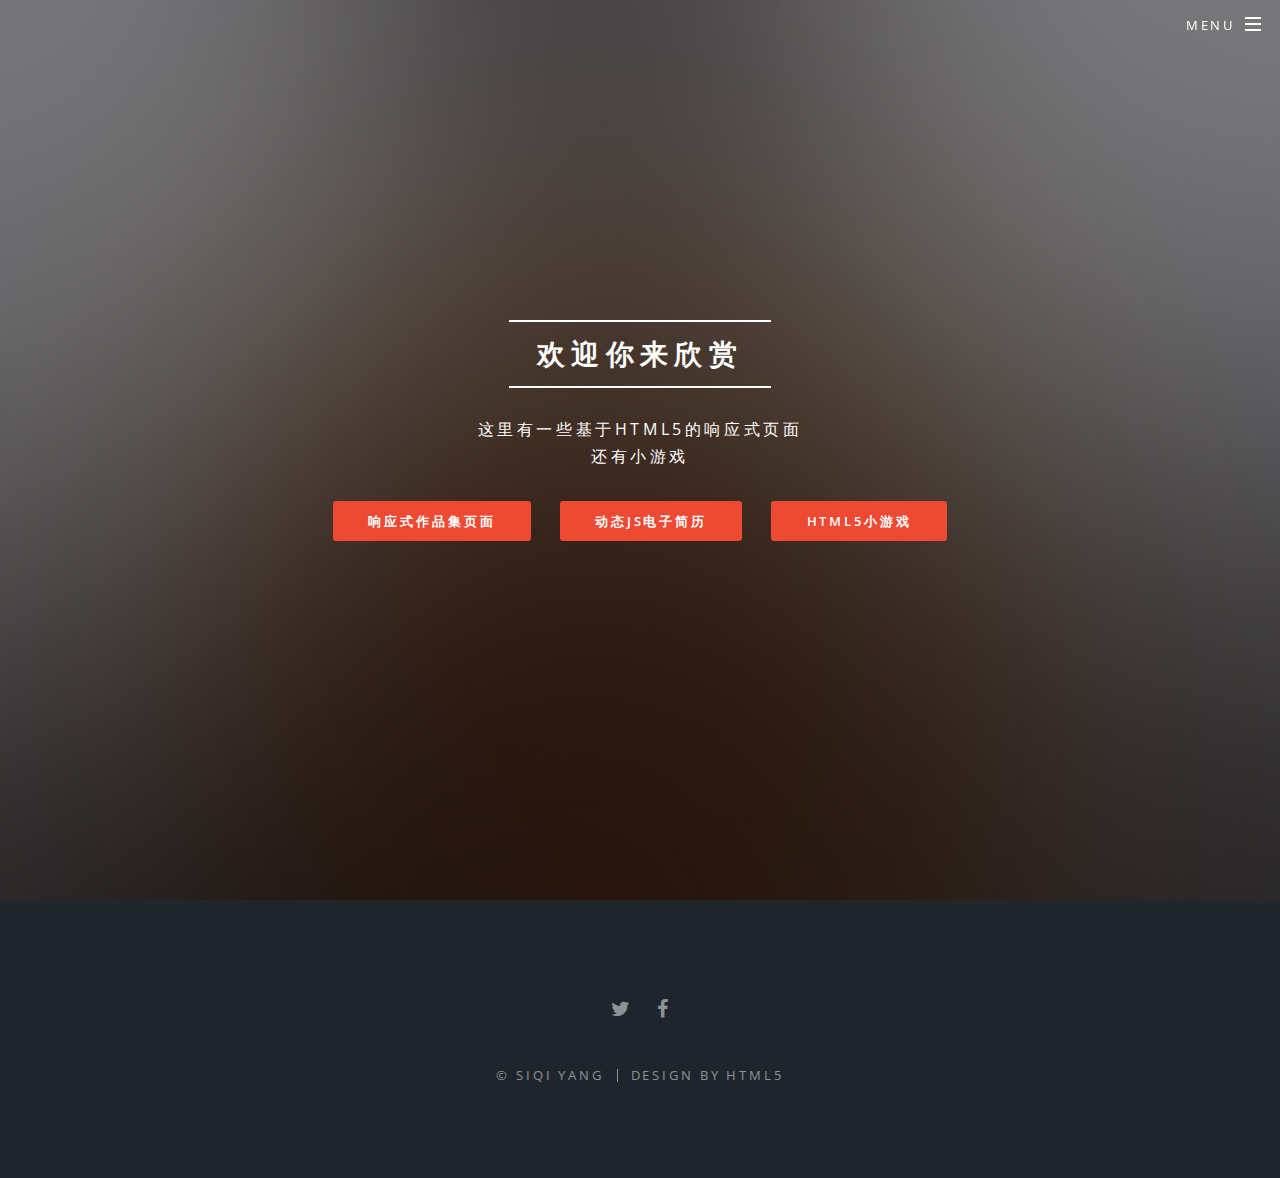
<file: index.html>
<!DOCTYPE HTML>

<html>
	<head>
		<title>杨思奇作品展示区</title>
		<meta charset="utf-8" />
		<meta name="viewport" content="width=device-width, initial-scale=1" />
		<!--[if lte IE 8]><script src="assets/js/ie/html5shiv.js"></script><![endif]-->
		<link rel="stylesheet" href="assets/css/main.css" />
		<!--[if lte IE 8]><link rel="stylesheet" href="assets/css/ie8.css" /><![endif]-->
		<!--[if lte IE 9]><link rel="stylesheet" href="assets/css/ie9.css" /><![endif]-->
	</head>
	<body class="landing">

		<!-- Page Wrapper -->
			<div id="page-wrapper">

				<!-- Header -->
					<header id="header" class="alt">
						<h1><a href="index.html">杨思奇作品展示区</a></h1>
						<nav id="nav">
							<ul>
								<li class="special">
									<a href="#menu" class="menuToggle"><span>Menu</span></a>
									<div id="menu">
										<ul>
											<li><a href="./workpagedemo/">响应式作品集页面</a></li>
											<li><a href="./resumeBuilder/">动态JS电子简历</a></li>
											<li><a href="./game/" class="button special">HTML5小游戏</a></li>

										</ul>
									</div>
								</li>
							</ul>
						</nav>
					</header>

				<!-- Banner -->
					<section id="banner">
						<div class="inner">
							<h2>欢迎你来欣赏</h2>
							<p>这里有一些基于HTML5的响应式页面<br />
							还有小游戏<br />
							</p>
							<ul class="actions">
								<li><a href="./workpagedemo/" class="button special">响应式作品集页面</a></li>
								<li><a href="./resumeBuilder/" class="button special">动态JS电子简历</a></li>
								<li><a href="./game/" class="button special">HTML5小游戏</a></li>

							</ul>
						</div>
					</section>
				<!-- Footer -->
					<footer id="footer">
						<ul class="icons">
							<li><a href="#" class="icon fa-twitter"><span class="label">Twitter</span></a></li>
							<li><a href="#" class="icon fa-facebook"><span class="label">Facebook</span></a></li>
						</ul>
						<ul class="copyright">
							<li>&copy; SiQi Yang</li><li>Design by HTML5</li>
						</ul>
					</footer>
			</div>

		<!-- Scripts -->
			<script src="assets/js/jquery.min.js"></script>
			<script src="assets/js/jquery.scrollex.min.js"></script>
			<script src="assets/js/jquery.scrolly.min.js"></script>
			<script src="assets/js/skel.min.js"></script>
			<script src="assets/js/util.js"></script>
			<!--[if lte IE 8]><script src="assets/js/ie/respond.min.js"></script><![endif]-->
			<script src="assets/js/main.js"></script>

	</body>
</html>
</file>
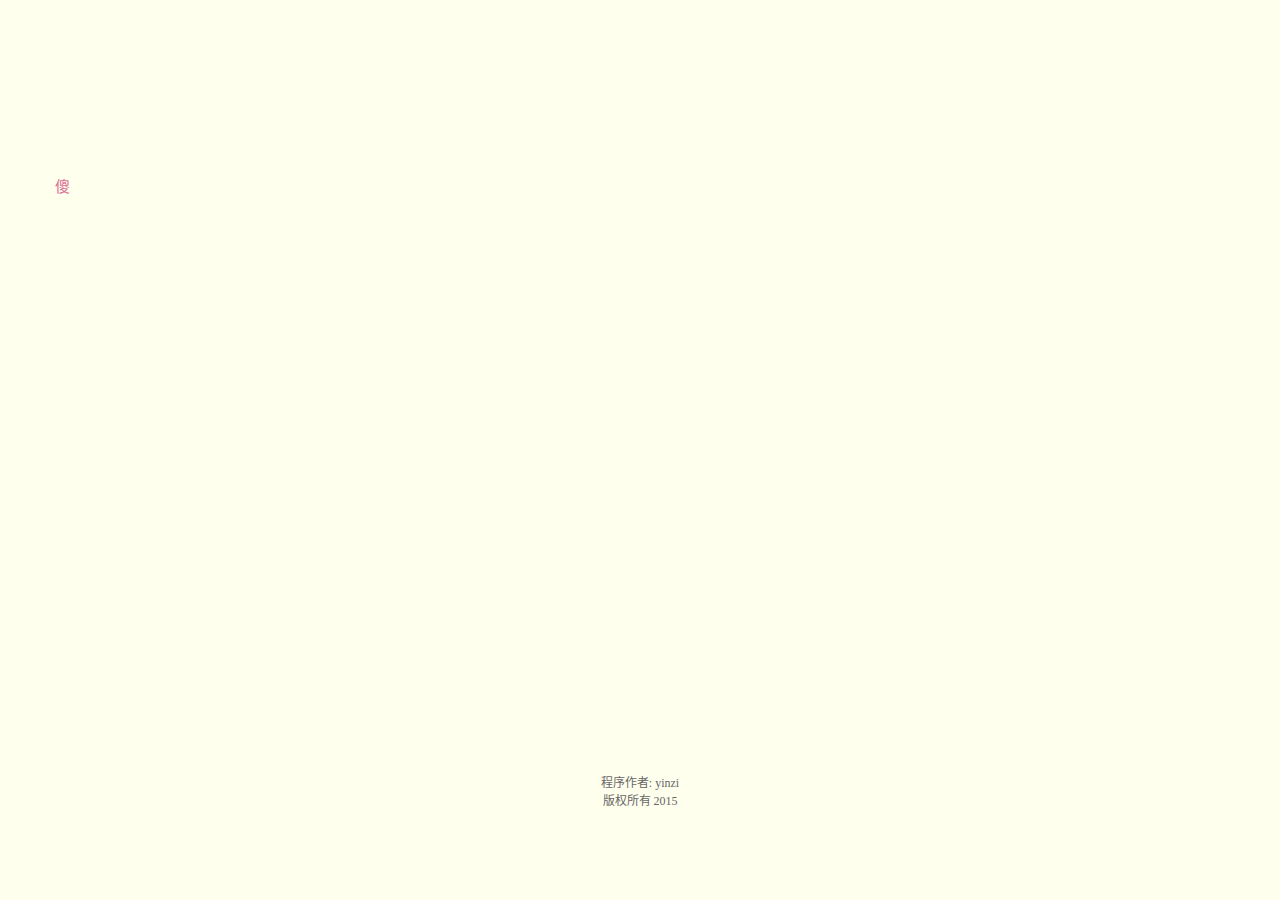
<file: 147520/index.html>
<!DOCTYPE HTML>	
<html xmlns="http://www.w3.org/1999/xhtml" xml:lang="zh-cn" lang="zh-cn">	
<head>	
	<title>殷砸の小奇奇</title>	
	<meta http-equiv="Content-Type" content="text/html; charset=utf-8" /> 	
	<meta name="keywords" content="奇奇我宣你，殷砸喜欢奇奇~，奇奇七夕快乐哒" />	
     <link rel="shortcut icon" href="favicon.ico" type="image/vnd.microsoft.icon">	
    <style>	
        @font-face {font-family:myFont;src:url("zt.ttf")}  	
    </style>	
    <link href="default.css"type="text/css" rel="stylesheet">	
	<script type="text/javascript" src="js/jquery.js"></script>	
	<script type="text/javascript" src="js/garden.js"></script>	
    <script type="text/javascript" src="js/functions.js"></script>	
</head>	
<body>	
	<div id="mainDiv">	
	  <div id="content">	
			<div id="code">	
				<span class="comments">傻奇奇：<br>						<span class="space">七夕节快乐</br>	
			<span class="space">听说七夕节你缺一个男票，这不，我把自己打包给你送过来了，退货无效的，因为发件人是我的心你问我为什么不曾和你告白过，但我觉得陪伴是最长情的告白，无论未来如何，无论欢笑或者是争吵，我都会陪着你，死皮赖脸地让你甩不掉，以此陪伴来弥补曾经缺失的告白，你还别觉得吃亏。其实我不知道在什么时候也不知道为什么，就开始喜欢陪着你，喜欢和你在一起的时光，我不喜欢说肉麻的话，你也不喜欢矫情的话语，但看今天大家都那么肉麻，你也不差这一麻两麻了。
			</br>	
			<span class="space">我刚走进你的世界。你却在我世界驻扎良久。而上天似乎有意捉弄我们，你每一个生日我都只能远远张望着你，在一起的第一个七夕我们便真的成了天各一方的牛郎织女。假期的两地相隔却让我突然有点不习惯没你的气息，突然不习惯没你的身影，万籁俱寂的深夜或是阳光明媚的早晨，只能把心底的郁闷与惆怅寂寞默默埋在心底发酵。
			脉脉之情如一溪春水，快刀难斩断，随着时间蔓延，思念也随之越来越深。</br>	
				
		<span class="space">我很傻，但我知道自己只想陪着你。在这万千喜鹊聚会的夜晚，我只想静静地坐下来，把我的心用代码敲下来，送给你。
</br>
				<span class="space">也许世间万千种奇迹与缘分，只为让我遇见你而我只嫉妒你，有一个我这样好的男票(=￣ω￣=)　。哎呀，还是不会说情话，要不改天我多练练。
<br><span class="space"></span>2015.8.20</span>		
<span class="space"><a href="qiqi.html">惊喜还未结束哦，点我点我嘛。</a> </span>		
			</div>	
			<div id="loveHeart">	
				<canvas id="garden"></canvas>	
				<div id="words">	
					<div id="messages">	
						我们已经在一起：	
						<div id="elapseClock"></div>	
					</div>	
					<div id="loveu">	
						I will love you forever<br/>	
						<div class="signature">by:殷砸</div>	
					</div>	
				</div>	
			</div>	
      </div>	
		<div id="copyright">	
            程序作者: yinzi<br />	
			    版权所有 2015	
	  </div>	
	</div>	
	<script type="text/javascript">	
		var offsetX = $("#loveHeart").width() / 2;	
		var offsetY = $("#loveHeart").height() / 2 - 55;	
		var together = new Date();	
		together.setFullYear(2015,7,9);	
		together.setHours(0);	
		together.setMinutes(0);	
		together.setSeconds(0);	
		together.setMilliseconds(0);	
			
		if (!document.createElement('canvas').getContext) {	
			var msg = document.createElement("div");	
			msg.id = "errorMsg";	
			msg.innerHTML = "提醒您：呀IE版本太低了哦^_^<br/>"+	
				"推荐使用浏览器 <a href='http://dl.pconline.com.cn/download/51614.html' target='_blank'>Chrome 14+</a>"+	
				"/<a href='http://download.microsoft.com/download/0/4/9/049A037E-B6B4-4303-90BE-BA6CAE979674/IE10-Windows6.1-x86-zh-cn.exe' target='_blank'>IE 9+</a>"+	
				"/<a href='http://download.firefox.com.cn/releases/partners/baidu/webins3.0/zh-CN/Firefox-setup.exe' target='_blank'>Firefox 7+</a>"+	
				"/Safari 4+<br/>请先升级您的浏览器，效果很炫哦~~"; 	
			document.body.appendChild(msg);	
			$("#code").css("display", "none")	
			$("#copyright").css("position", "absolute");	
			$("#copyright").css("bottom", "10px");	
		    document.execCommand("stop");	
		} else {	
			setTimeout(function () {	
				adjustWordsPosition();	
				startHeartAnimation();	
			}, 5000);	
	
			timeElapse(together);	
			setInterval(function () {	
				timeElapse(together);	
			}, 500);	
	
			adjustCodePosition();	
			$("#code").typewriter();	
		}	
	</script>	
		
		
<div style="display: none">	
</body>	
<script language="javascript">	
function click() {	
if (event.button==2) {	
alert('By:	YinZi')	
}	
	
}	
	
document.onmousedown=click	
	
</script>	

</html>
</file>
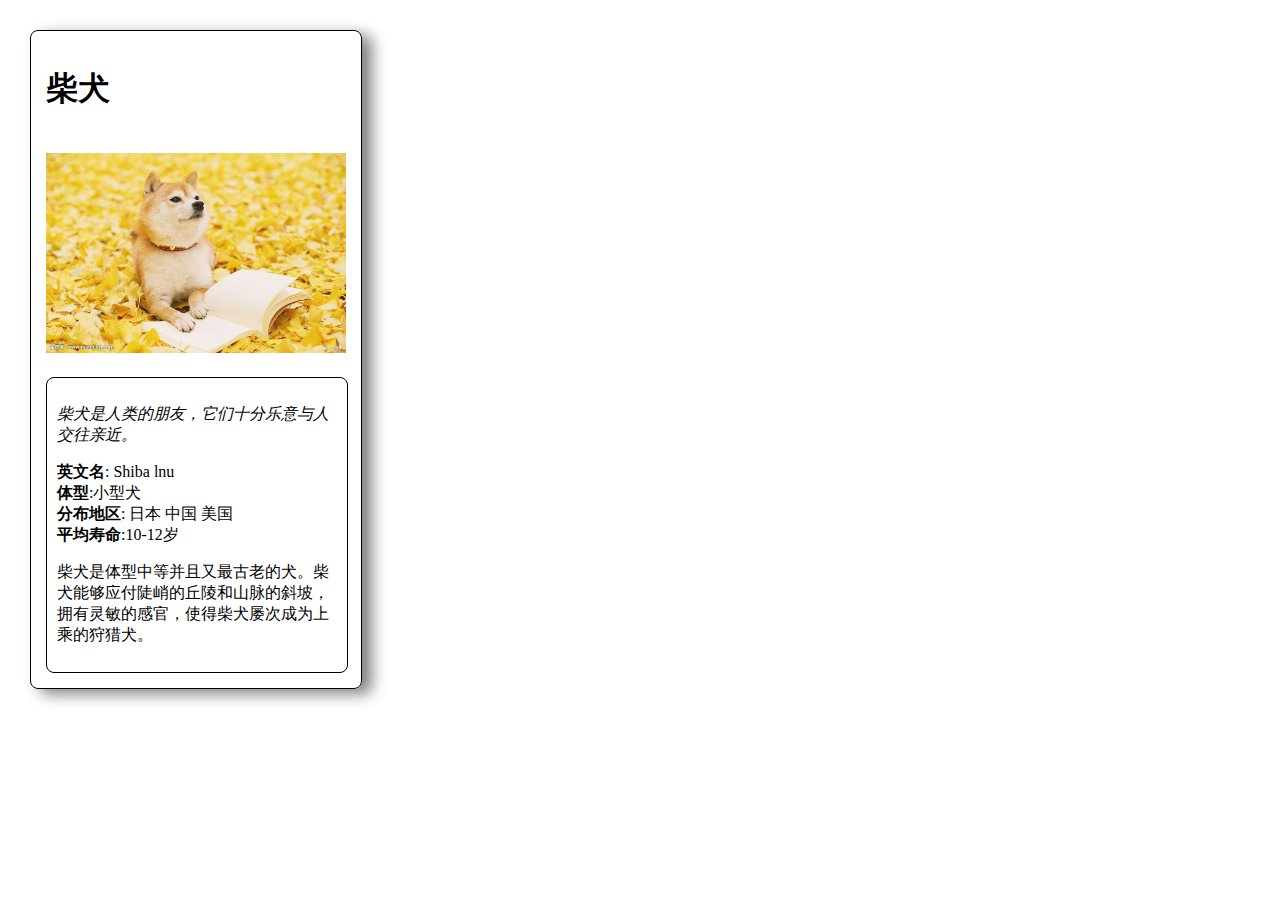
<file: card/index.html>
<!DOCTYPE html>
<html>
<head>
	<meta charset="utf-8">
	<title>动物交换卡</title>
	<link rel="stylesheet" type="text/css" href="styles.css">
</head>
<body id="box">
	<div>
		<h1>柴犬</h1>
		<!-- 在下面输入你最喜欢的动物的图片 -->
		<img src="2.jpg" alt="seal" height="200" width="300">
		<div class="outer">
			<!-- 在下面输入你最喜欢的动物的一些趣味小知识 -->
			<p><i>柴犬是人类的朋友，它们十分乐意与人交往亲近。</i></p>
			<ul class="list">
				<!-- 在下面输入你最喜欢的动物的信息列表 -->
				<li><strong>英文名</strong>: Shiba lnu</li>
				<li><strong>体型</strong>:小型犬</li>
				<li><strong>分布地区</strong>: 日本 中国 美国</li>
				<li><strong>平均寿命</strong>:10-12岁</li>
			</ul>
			<!-- 在下面输入你最喜欢的动物的具体描述 -->
			<p>柴犬是体型中等并且又最古老的犬。柴犬能够应付陡峭的丘陵和山脉的斜坡，拥有灵敏的感官，使得柴犬屡次成为上乘的狩猎犬。</p>
		</div>
	</div>
</body>
</html>
</file>
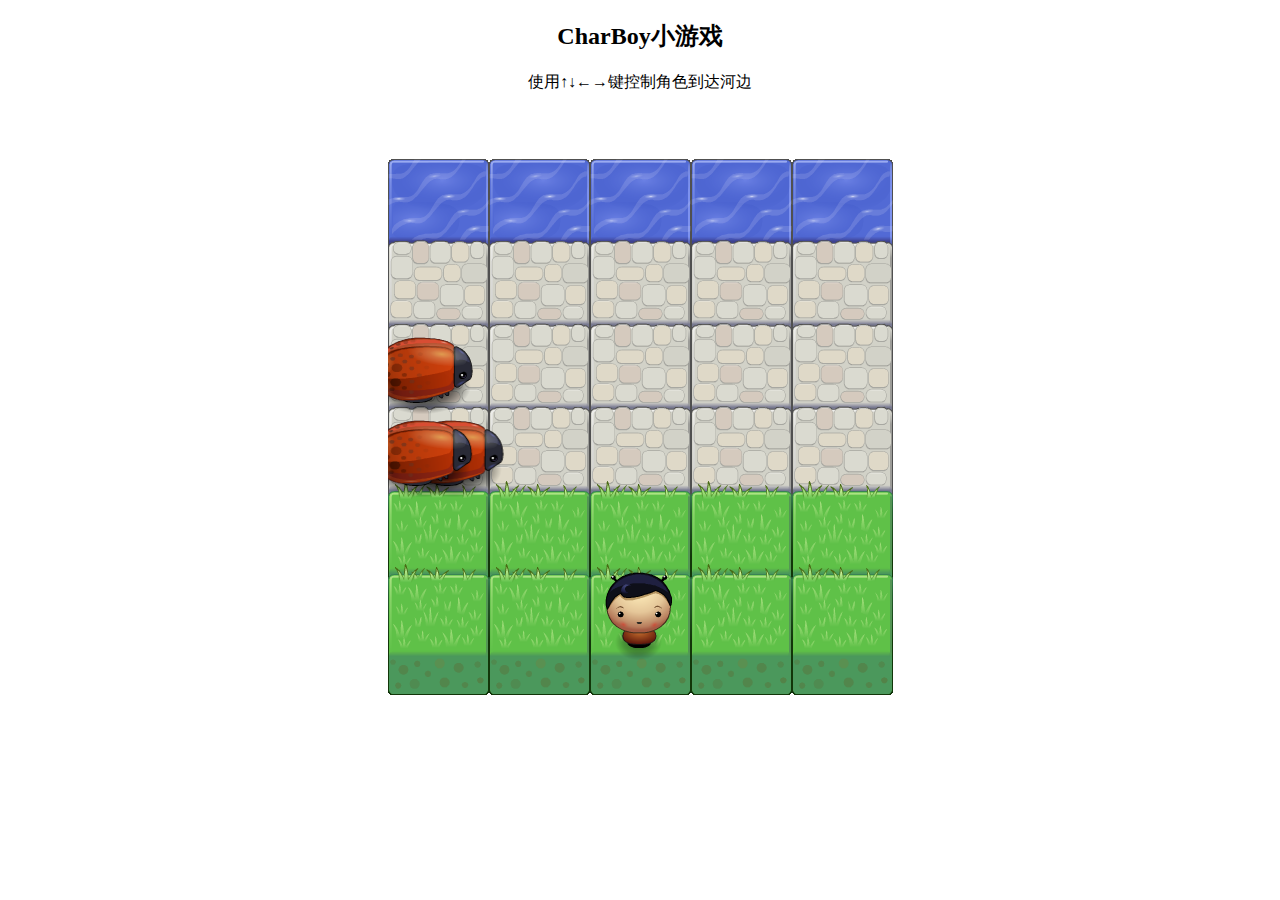
<file: game/index.html>
<!DOCTYPE html>
<html>
<head>
    <meta charset="UTF-8">
    <title>Effective JavaScript: Frogger</title>
    <link rel="stylesheet" href="css/style.css">
</head>
<body>
	<h2>CharBoy小游戏</h2>
	<p>使用↑↓←→键控制角色到达河边</p>
    <script src="js/resources.js"></script>
    <script src="js/app.js"></script>
    <script src="js/engine.js"></script>
</body>
</html>
</file>
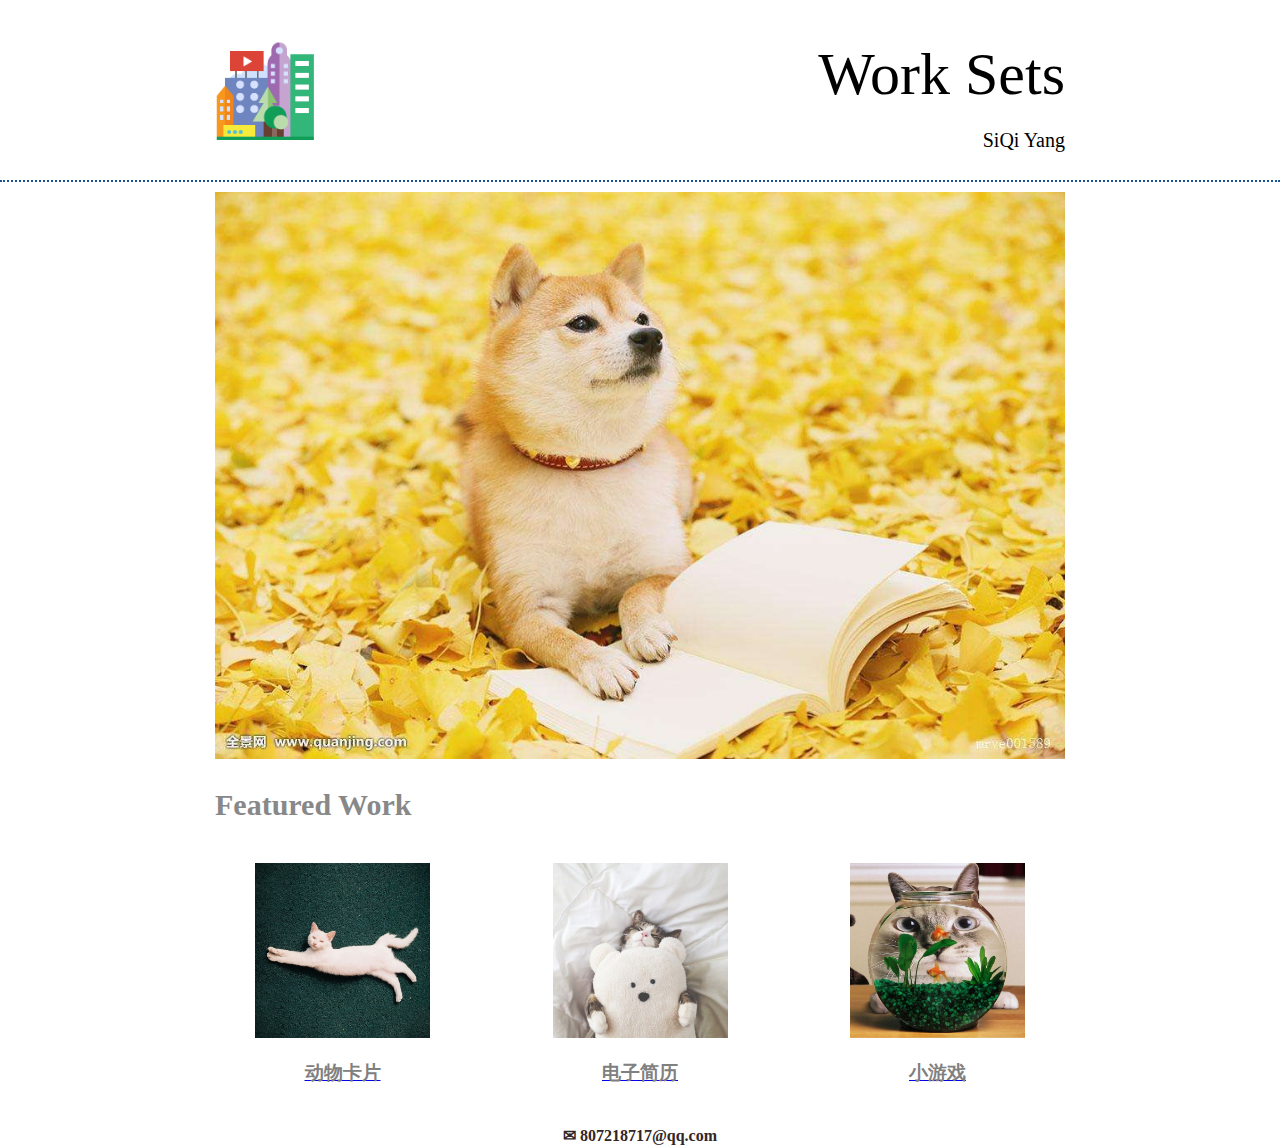
<file: workpagedemo/index.html>
<!DOCTYPE html>
<html>
<head>
    <meta charset="utf-8">
    <meta name="viewport" content="width=device-width,initial-scale=1">
    <link rel="stylesheet" type="text/css" href="css/main.css">
    <link rel="stylesheet" type="text/css" href="css/responsive.css">
	<title></title>
</head>

<body>
 	<header class="head">
 	 <div class="head_inner">
 	 	
 	 	  <img class="head_logo" src="images/1.png" alt="logo">
 	 	
 	    <div>
 	 	  <h1 class="head_title">Work Sets</h1>
 	 	  <h3 class="head_min_title">SiQi Yang</h3>
 	 	</div>	
 	 </div>
 	</header>
 
    <div>
    	<hr style=" height:2px;border:none;border-top:2px dotted #185598;" />
    </div>
    
    <main>
      <section class="container">
      	<div>
      	  <img class="images" src="images/2.jpg">
      	</div>
        <div class="work">
      	   <h2 class="work_top">Featured Work</h2>
        </div>
      	<div class="container">
      	  <div class="work_one">
      	    <div class="hover">
      	      <figure><img class="images" src="images/3.jpg"></figure>
              <a href="https://myangsiqi.github.io/card/"><h3 class="work_title">动物卡片</h3></a>
      	    </div>
      	  </div>
      	  
      	  <div class="work_two">
      	    <div class="hover">
      	      <figure><img class="images" src="images/4.jpg"></figure>
      	      <a href="https://myangsiqi.github.io/resumeBuilder/"><h3 class="work_title">电子简历</h3></a>
      	    </div>
      	  </div>
      	  
      	  <div class="work_three">
      	    <div class="hover">
      	      <figure><img class="images" src="images/5.jpg"></figure>
      	      <a href="https://myangsiqi.github.io/game/"><h3 class="work_title">小游戏</h3></a>
      	    </div>
      	  </div>
      	</div>
      </section>
    </main>
 	
 	<footer>
 	  <div class="foot">
 	   <h4>&#9993;  807218717@qq.com</4>
 	  </div>
 	</footer>

</body>
</html>
</file>
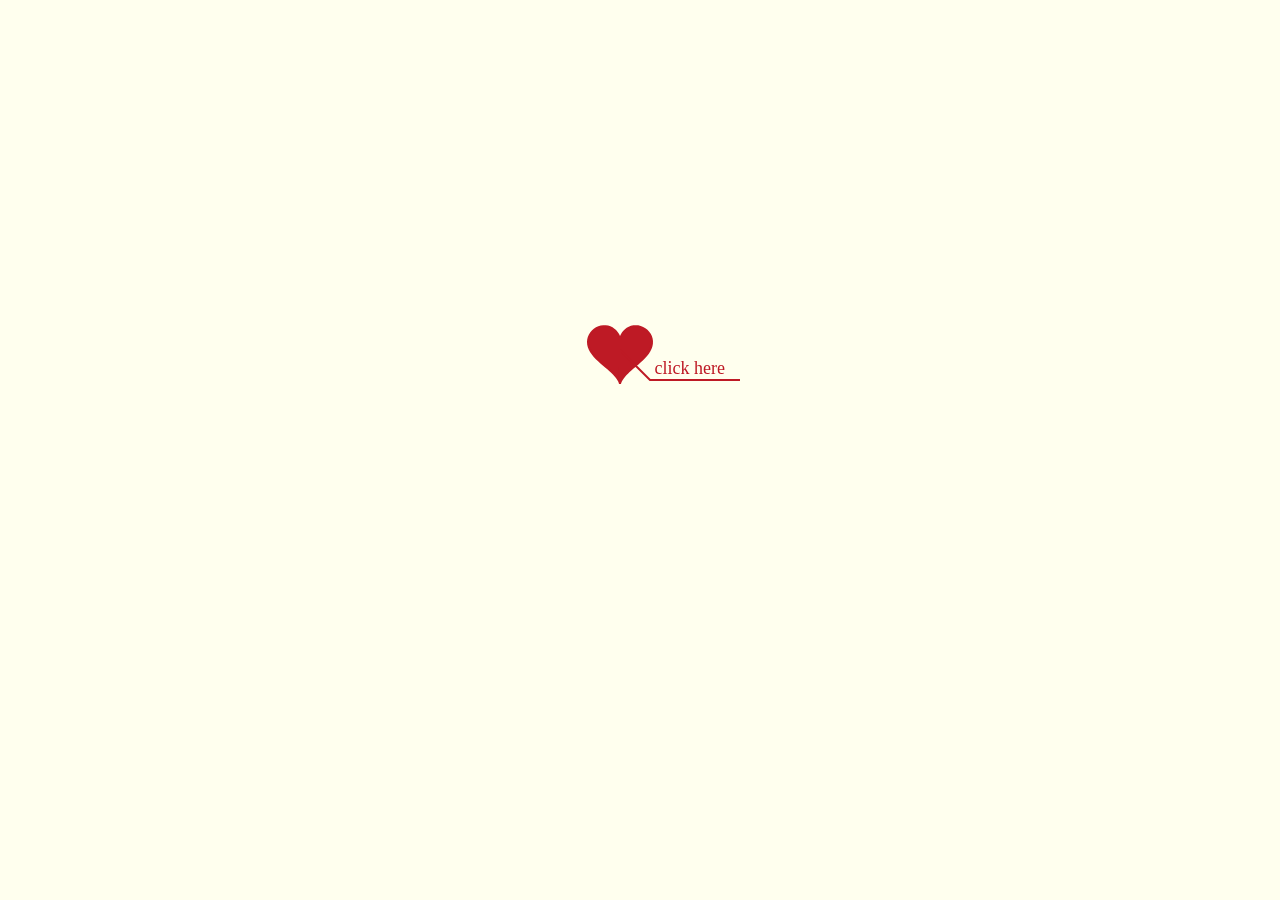
<file: 147520/qiqi.html>
<!DOCTYPE html PUBLIC "-//W3C//DTD XHTML 1.0 Strict//EN" "/www.w3.org/TR/xhtml1/DTD/xhtml1-strict.dtd">	
<html xml:lang="zh-cn" xmlns="/www.w3.org/1999/xhtml"><head><meta http-equiv="Content-Type" content="text/html; charset=utf-8">	
		<title>奇奇，我爱你</title>	
			<meta name="keywords" content="奇奇，我爱你" />	
	    	
        <link type="text/css" rel="stylesheet" href="style/default.css">	
		<script type="text/javascript" src="style/jquery.min.js"></script>	
		<script type="text/javascript" src="style/jscex.min.js"></script>	
		<script type="text/javascript" src="style/jscex-parser.js"></script>	
		<script type="text/javascript" src="style/jscex-jit.js"></script>	
		<script type="text/javascript" src="style/jscex-builderbase.min.js"></script>	
		<script type="text/javascript" src="style/jscex-async.min.js"></script>	
		<script type="text/javascript" src="style/jscex-async-powerpack.min.js"></script>	
		<script type="text/javascript" src="style/functions.js"></script>	
		<script type="text/javascript" src="style/love.js"></script>	
	    <style type="text/css">	
        </style>	
</head>	
    <body>	
        <div id="main">	
            <div id="error">本页面采用HTML5编辑，目前您的浏览器无法显示，请换成谷歌(<a href="/www.google.cn/chrome/intl/zh-CN/landing_chrome.html?hl=zh-CN&brand=CHMI">Chrome</a>)或者火狐(<a href="/firefox.com.cn/download/">Firefox</a>)浏览器，或者其他游览器的最新版本。</div>	
            <div id="wrap">	
                <div id="text">	
			        <div id="code">	
			        	<span class="say">           我用温暖的微笑问候你<br>         用如水的柔情拥抱你<br>         用纯朴的真心陪伴你<br>         用无瑕的美丽祝福你<br><br>         奇奇，我宣你，你造吗<br><br>         Happy everyday to you！<br><br></span>			        </div>	
                </div>	
                <div id="clock-box">	
                    <span class="STYLE1">Do you know？I have fall in love with you for</span>	
					 <style>	
                     @font-face {font-family:myFont;src:url("zt.ttf")}  	
	                 </style>	
                  <div id="clock"></div>	
              </div>	
                <canvas id="canvas" width="1100" height="680"></canvas>	
            </div>	
            	
        </div>	
    <script>	
    (function(){	
        var canvas = $('#canvas');	
			
        if (!canvas[0].getContext) {	
            $("#error").show();	
            return false;	
        }	
	
        var width = canvas.width();	
        var height = canvas.height();	
        	
        canvas.attr("width", width);	
        canvas.attr("height", height);	
	
        var opts = {	
            seed: {	
                x: width / 2 - 20,	
                color: "rgb(190, 26, 37)",	
                scale: 2	
            },	
            branch: [	
                [535, 680, 570, 250, 500, 200, 30, 100, [	
                    [540, 500, 455, 417, 340, 400, 13, 100, [	
                        [450, 435, 434, 430, 394, 395, 2, 40]	
                    ]],	
                    [550, 445, 600, 356, 680, 345, 12, 100, [	
                        [578, 400, 648, 409, 661, 426, 3, 80]	
                    ]],	
                    [539, 281, 537, 248, 534, 217, 3, 40],	
                    [546, 397, 413, 247, 328, 244, 9, 80, [	
                        [427, 286, 383, 253, 371, 205, 2, 40],	
                        [498, 345, 435, 315, 395, 330, 4, 60]	
                    ]],	
                    [546, 357, 608, 252, 678, 221, 6, 100, [	
                        [590, 293, 646, 277, 648, 271, 2, 80]	
                    ]]	
                ]] 	
            ],	
            bloom: {	
                num: 700,	
                width: 1080,	
                height: 650,	
            },	
            footer: {	
                width: 1200,	
                height: 5,	
                speed: 10,	
            }	
        }	
	
        var tree = new Tree(canvas[0], width, height, opts);	
        var seed = tree.seed;	
        var foot = tree.footer;	
        var hold = 1;	
	
        canvas.click(function(e) {	
            var offset = canvas.offset(), x, y;	
            x = e.pageX - offset.left;	
            y = e.pageY - offset.top;	
            if (seed.hover(x, y)) {	
                hold = 0; 	
                canvas.unbind("click");	
                canvas.unbind("mousemove");	
                canvas.removeClass('hand');	
            }	
        }).mousemove(function(e){	
            var offset = canvas.offset(), x, y;	
            x = e.pageX - offset.left;	
            y = e.pageY - offset.top;	
            canvas.toggleClass('hand', seed.hover(x, y));	
        });	
	
        var seedAnimate = eval(Jscex.compile("async", function () {	
            seed.draw();	
            while (hold) {	
                $await(Jscex.Async.sleep(10));	
            }	
            while (seed.canScale()) {	
                seed.scale(0.95);	
                $await(Jscex.Async.sleep(10));	
            }	
            while (seed.canMove()) {	
                seed.move(0, 2);	
                foot.draw();	
                $await(Jscex.Async.sleep(10));	
            }	
        }));	
	
        var growAnimate = eval(Jscex.compile("async", function () {	
            do {	
    	        tree.grow();	
                $await(Jscex.Async.sleep(10));	
            } while (tree.canGrow());	
        }));	
	
        var flowAnimate = eval(Jscex.compile("async", function () {	
            do {	
    	        tree.flower(2);	
                $await(Jscex.Async.sleep(10));	
            } while (tree.canFlower());	
        }));	
	
        var moveAnimate = eval(Jscex.compile("async", function () {	
            tree.snapshot("p1", 240, 0, 610, 680);	
            while (tree.move("p1", 500, 0)) {	
                foot.draw();	
                $await(Jscex.Async.sleep(10));	
            }	
            foot.draw();	
            tree.snapshot("p2", 500, 0, 610, 680);	
	
            // 会有闪烁不得意这样做, (＞﹏＜)	
            canvas.parent().css("background", "url(" + tree.toDataURL('image/png') + ")");	
            canvas.css("background", "#ffe");	
            $await(Jscex.Async.sleep(300));	
            canvas.css("background", "none");	
        }));	
	
        var jumpAnimate = eval(Jscex.compile("async", function () {	
            var ctx = tree.ctx;	
            while (true) {	
                tree.ctx.clearRect(0, 0, width, height);	
                tree.jump();	
                foot.draw();	
                $await(Jscex.Async.sleep(25));	
            }	
        }));	
	
        var textAnimate = eval(Jscex.compile("async", function () {	
		    var together = new Date();	
		    together.setFullYear(2015,7,9); 			//时间年月日	
		    together.setHours(0);						//小时		
		    together.setMinutes(0);					//分钟	
		    together.setSeconds(0);					//秒前一位	
		    together.setMilliseconds(0);				//秒第二位	
	
		    $("#code").show().typewriter();	
            $("#clock-box").fadeIn(500);	
            while (true) {	
                timeElapse(together);	
                $await(Jscex.Async.sleep(1000));	
            }	
        }));	
	
        var runAsync = eval(Jscex.compile("async", function () {	
            $await(seedAnimate());	
            $await(growAnimate());	
            $await(flowAnimate());	
            $await(moveAnimate());	
	
            textAnimate().start();	
	
            $await(jumpAnimate());	
        }));	
	
        runAsync().start();	
    })();	
    </script>	
	  <script language="JavaScript"> 	
document.oncontextmenu=new Function("event.returnValue=false;"); 	
document.onselectstart=new Function("event.returnValue=false;"); 	
</script>	
<!--注释：设立时音乐设定，下面是音乐链接，你们可以自己去找自己想要的音乐链接替换即可。请勿删除此行。-->	
<audio autoplay="autoplay" loop="loop">	
<source src="http://87.js.cn/yueding.mp3" type="audio/mp3">	
</audio>	
</body>	
</html>
</file>
<file: assets/css/ie8.css>
/*
	Spectral by HTML5 UP
	html5up.net | @n33co
	Free for personal and commercial use under the CCA 3.0 license (html5up.net/license)
*/

/* Icon */

	.icon.major {
		border: none;
	}

		.icon.major:before {
			font-size: 3em;
		}

/* Form */

	label {
		color: #2E3842;
	}

	input[type="text"],
	input[type="password"],
	input[type="email"],
	select,
	textarea {
		border: solid 1px #dfdfdf;
	}

/* Button */

	input[type="submit"],
	input[type="reset"],
	input[type="button"],
	button,
	.button {
		border: solid 2px #dfdfdf;
	}

		input[type="submit"].special,
		input[type="reset"].special,
		input[type="button"].special,
		button.special,
		.button.special {
			border: 0 !important;
		}

/* Page Wrapper + Menu */

	#menu {
		display: none;
	}

	body.is-menu-visible #menu {
		display: block;
	}

/* Header */

	#header nav > ul > li > a.menuToggle:after {
		display: none;
	}

/* Banner + Wrapper (style4) */

	#banner,
	.wrapper.style4 {
		-ms-behavior: url("assets/js/ie/backgroundsize.min.htc");
	}

		#banner:before,
		.wrapper.style4:before {
			display: none;
		}

/* Banner */

	#banner .more {
		height: 4em;
	}

		#banner .more:after {
			display: none;
		}

/* Main */

	#main > header {
		-ms-behavior: url("assets/js/ie/backgroundsize.min.htc");
	}

		#main > header:before {
			display: none;
		}
</file>
<file: assets/css/ie9.css>
/*
	Spectral by HTML5 UP
	html5up.net | @n33co
	Free for personal and commercial use under the CCA 3.0 license (html5up.net/license)
*/

/* Spotlight */

	.spotlight {
		display: block;
	}

		.spotlight .image {
			display: inline-block;
			vertical-align: top;
		}

		.spotlight .content {
			padding: 4em 4em 2em 4em ;
			display: inline-block;
		}

		.spotlight:after {
			clear: both;
			content: '';
			display: block;
		}

/* Features */

	.features {
		display: block;
	}

		.features li {
			float: left;
		}

		.features:after {
			content: '';
			display: block;
			clear: both;
		}

/* Banner + Wrapper (style4) */

	#banner,
	.wrapper.style4 {
		background-image: url("../../images/banner.jpg");
		background-position: center center;
		background-repeat: no-repeat;
		background-size: cover;
		position: relative;
	}

		#banner:before,
		.wrapper.style4:before {
			background: #000000;
			content: '';
			height: 100%;
			left: 0;
			opacity: 0.5;
			position: absolute;
			top: 0;
			width: 100%;
		}

		#banner .inner,
		.wrapper.style4 .inner {
			position: relative;
			z-index: 1;
		}

/* Banner */

	#banner {
		padding: 14em 0 12em 0 ;
		height: auto;
	}

		#banner:after {
			display: none;
		}

/* CTA */

	#cta .inner header {
		float: left;
	}

	#cta .inner .actions {
		float: left;
	}

	#cta .inner:after {
		clear: both;
		content: '';
		display: block;
	}

/* Main */

	#main > header {
		background-image: url("../../images/banner.jpg");
		background-position: center center;
		background-repeat: no-repeat;
		background-size: cover;
		position: relative;
	}

		#main > header:before {
			background: #000000;
			content: '';
			height: 100%;
			left: 0;
			opacity: 0.5;
			position: absolute;
			top: 0;
			width: 100%;
		}

		#main > header > * {
			position: relative;
			z-index: 1;
		}
</file>
<file: 147520/default.css>
body{margin:0;padding:0;background:#ffe;font-size:12px;overflow:auto}
#mainDiv{width:100%;height:100%}
#loveHeart{float:left;width:670px;height:625px}
#garden{width:100%;height:100%}
#elapseClock{text-align:right;font-size:20px;margin-top:10px;margin-bottom:10px}
#words{font-family:"sans-serif";width:505px;font-size:24px;color:#666}
#messages{display:none}
#elapseClock .digit{font-family:myFont; src: url("zt.ttf") ;font-size:36px}
#loveu{padding:5px;font-size:22px;margin-top:40px;margin-right:80px;text-align:right;display:none}
#loveu .signature{margin-top:10px;font-size:20px;}
#code{float:left;width:500px;height:550px;color:#333;font-family:"Consolas","Monaco","Bitstream Vera Sans Mono","Courier New","sans-serif";font-size:15px}
#code .string{color:#2a36ff}#code .keyword{color:#7f0055;font-weight:bold}
#code .placeholder{margin-left:15px}
#code .space{margin-left:23px}
#code .comments{color:palevioletred}
#copyright{margin-top:10px;text-align:center;width:100%;color:#666}
#errorMsg{width:100%;text-align:center;font-size:24px;position:absolute;top:100px;left:0}
#copyright a{color:#666}
</file>
<file: card/styles.css>
/* 添加 CSS */
#box {
  width: 300px;
  margin: 30px;
  padding: 15px;
  border: solid black thin;
  border-radius: 0.5em 0.5em 0.5em 0.5em;
  box-shadow: 10px 5px 15px gray;
}
.outer{
  width: 280px;
  margin: 0px;
  padding: 10px;
  border: solid black thin;
  border-radius: 0.5em 0.5em 0.5em 0.5em;
}
img{
margin: 20px 0px;
}
.list{
	list-style:none;
	text-align:left;
	margin: 0;padding: 0;
}
</file>
<file: game/css/style.css>
body {
    text-align: center;
}
</file>
<file: workpagedemo/css/main.css>
body, html {
  margin: 0;
  padding: 0;
  width: 100%;
  height: 100%;
}

.head{
	margin-top: 40px;
  margin-left: auto;
  margin-right: auto;
}
.head_inner {
  width: 100%;
  margin-left: auto;
  margin-right: auto;
}
.head_logo{
  height: 100px;
	margin-left:0px;
}
.head_title{
  display: inline-block;
  font-weight: 100;
  font-size: 60px;
  margin-top: 0px;
  margin-bottom: 0px;
  display: inline-block;
}
.head_min_title{
  text-align: right;
  font-size: 20px;
  font-weight: 100;
}



.main{
	width: 100%;
}
.images{
  width: 100%;
}



.work{
  width: 100%;
}
.work_top{
  color: #888;
  font-size: 30px;
  font-weight: 600;
  }

.work_title{
 text-align: center;
 color: #808080;
}

.work_one{
  margin-right:auto;
}
.work_two{
  margin-left: auto;
  margin-right: auto;
}

.work_three{
 margin-left: auto;
}

p{
  font-size: 0.5em;
  text-align: center;
  color: #808080;
}

h4{
  color:#312626;
  text-align:center;
}

.foot{
  margin-bottom: 50px;
}




.hover figure img {
  -webkit-transform: scale(1);
  transform: scale(1);
  -webkit-transition: .3s ease-in-out;
  transition: .3s ease-in-out;
}
.hover figure:hover img {
  -webkit-transform: scale(1.3);
  transform: scale(1.3);
}
</file>
<file: workpagedemo/css/responsive.css>
.container{
	display: flex;
	flex-wrap: wrap;
}
.head_inner{
  display: flex;
  justify-content: space-between;
}

@media screen and (max-width: 450px){
  .head_logo{
    height: 70px;
  }
  .head_title{
    font-size: 2em;
  }
  .work_top{
    font-size: 1em;
  }
  .work_title{
    font-size: 0.8em;
  }
  .work_one{
    width: 100%;
    order:0;
  }
  .work_two{
    width: 100%;
    order: 1;
  }
  .work_three{
    width: 100%;
    order: 3;
  }
  h4{
    font-size: 0.5em;
  }
}


@media screen and (min-width: 700px) and (max-width: 799px) {
  .work_one{
    width: 50%;
    order:0;
  }
  .work_two{
    width: 50%;
    order: 1;
  }
  .work_three{
    width: 50%;
    order: 3;
    margin-left: auto;
    margin-right: auto;
  }
}


@media screen and (min-width: 850px) {
  .head_inner,.container {
    width: 850px;
    margin-left: auto;
    margin-right: auto;
  }
  .work_one{
  	width: 30%;
  	order:0;
  }
  .work_two{
  	width: 30%;
  	order: 1;
  }
  .work_three{
    width: 30%;
    order: 3;
  }
}
</file>
<file: 147520/style/default.css>
body{margin:0;padding:0;background:#ffe;font-size:14px;font-family:'微软雅黑','宋体',sans-serif;color:#231F20;overflow:auto}
a {color:#000;font-size:14px;}
#main{width:100%;}
#wrap{position:relative;margin:0 auto;width:1100px;height:680px;margin-top:10px;}
#text{width:400px;height:425px;left:60px;top:80px;position:absolute;}
#code{display:none;font-size:16px;}
#clock-box {position:absolute;left:60px;top:550px;font-size:28px;display:none;}
#clock-box a {font-size:30px;text-decoration:none;}
#clock{margin-left:48px;}
#clock .digit {font-family:myFont;src:url("digital-7_mono.ttf") font-size:200px;}
#canvas{margin:0 auto;width:1100px;height:680px;}
#error{margin:0 auto;text-align:center;margin-top:60px;display:none;}
.hand{cursor:pointer;}
.say{margin-left:8px;}
.space{margin-right:150px;}
</file>
<file: assets/css/main.css>
@import url(font-awesome.min.css);
@import url("http://fonts.googleapis.com/css?family=Open+Sans:400,400italic,600,600italic,800,800italic");

/* Reset */

	html, body, div, span, applet, object, iframe, h1, h2, h3, h4, h5, h6, p, blockquote, pre, a, abbr, acronym, address, big, cite, code, del, dfn, em, img, ins, kbd, q, s, samp, small, strike, strong, sub, sup, tt, var, b, u, i, center, dl, dt, dd, ol, ul, li, fieldset, form, label, legend, table, caption, tbody, tfoot, thead, tr, th, td, article, aside, canvas, details, embed, figure, figcaption, footer, header, hgroup, menu, nav, output, ruby, section, summary, time, mark, audio, video {
		margin: 0;
		padding: 0;
		border: 0;
		font-size: 100%;
		font: inherit;
		vertical-align: baseline;
	}

	article, aside, details, figcaption, figure, footer, header, hgroup, menu, nav, section {
		display: block;
	}

	body {
		line-height: 1;
	}

	ol, ul {
		list-style: none;
	}

	blockquote, q {
		quotes: none;
	}

	blockquote:before, blockquote:after, q:before, q:after {
		content: '';
		content: none;
	}

	table {
		border-collapse: collapse;
		border-spacing: 0;
	}

	body {
		-webkit-text-size-adjust: none;
	}

/* Box Model */

	*, *:before, *:after {
		-moz-box-sizing: border-box;
		-webkit-box-sizing: border-box;
		box-sizing: border-box;
	}
.chs{text-indent:-9999px;height:0;line-height:0;font-size:0;overflow:hidden;}
/* Grid */

	.row {
		border-bottom: solid 1px transparent;
		-moz-box-sizing: border-box;
		-webkit-box-sizing: border-box;
		box-sizing: border-box;
	}

	.row > * {
		float: left;
		-moz-box-sizing: border-box;
		-webkit-box-sizing: border-box;
		box-sizing: border-box;
	}

	.row:after, .row:before {
		content: '';
		display: block;
		clear: both;
		height: 0;
	}

	.row.uniform > * > :first-child {
		margin-top: 0;
	}

	.row.uniform > * > :last-child {
		margin-bottom: 0;
	}

	.row.\30 \25 > * {
		padding: 0 0 0 0em;
	}

	.row.\30 \25 {
		margin: 0 0 -1px 0em;
	}

	.row.uniform.\30 \25 > * {
		padding: 0em 0 0 0em;
	}

	.row.uniform.\30 \25 {
		margin: 0em 0 -1px 0em;
	}

	.row > * {
		padding: 0 0 0 1.5em;
	}

	.row {
		margin: 0 0 -1px -1.5em;
	}

	.row.uniform > * {
		padding: 1.5em 0 0 1.5em;
	}

	.row.uniform {
		margin: -1.5em 0 -1px -1.5em;
	}

	.row.\32 00\25 > * {
		padding: 0 0 0 3em;
	}

	.row.\32 00\25 {
		margin: 0 0 -1px -3em;
	}

	.row.uniform.\32 00\25 > * {
		padding: 3em 0 0 3em;
	}

	.row.uniform.\32 00\25 {
		margin: -3em 0 -1px -3em;
	}

	.row.\31 50\25 > * {
		padding: 0 0 0 2.25em;
	}

	.row.\31 50\25 {
		margin: 0 0 -1px -2.25em;
	}

	.row.uniform.\31 50\25 > * {
		padding: 2.25em 0 0 2.25em;
	}

	.row.uniform.\31 50\25 {
		margin: -2.25em 0 -1px -2.25em;
	}

	.row.\35 0\25 > * {
		padding: 0 0 0 0.75em;
	}

	.row.\35 0\25 {
		margin: 0 0 -1px -0.75em;
	}

	.row.uniform.\35 0\25 > * {
		padding: 0.75em 0 0 0.75em;
	}

	.row.uniform.\35 0\25 {
		margin: -0.75em 0 -1px -0.75em;
	}

	.row.\32 5\25 > * {
		padding: 0 0 0 0.375em;
	}

	.row.\32 5\25 {
		margin: 0 0 -1px -0.375em;
	}

	.row.uniform.\32 5\25 > * {
		padding: 0.375em 0 0 0.375em;
	}

	.row.uniform.\32 5\25 {
		margin: -0.375em 0 -1px -0.375em;
	}

	.\31 2u, .\31 2u\24 {
		width: 100%;
		clear: none;
		margin-left: 0;
	}

	.\31 1u, .\31 1u\24 {
		width: 91.6666666667%;
		clear: none;
		margin-left: 0;
	}

	.\31 0u, .\31 0u\24 {
		width: 83.3333333333%;
		clear: none;
		margin-left: 0;
	}

	.\39 u, .\39 u\24 {
		width: 75%;
		clear: none;
		margin-left: 0;
	}

	.\38 u, .\38 u\24 {
		width: 66.6666666667%;
		clear: none;
		margin-left: 0;
	}

	.\37 u, .\37 u\24 {
		width: 58.3333333333%;
		clear: none;
		margin-left: 0;
	}

	.\36 u, .\36 u\24 {
		width: 50%;
		clear: none;
		margin-left: 0;
	}

	.\35 u, .\35 u\24 {
		width: 41.6666666667%;
		clear: none;
		margin-left: 0;
	}

	.\34 u, .\34 u\24 {
		width: 33.3333333333%;
		clear: none;
		margin-left: 0;
	}

	.\33 u, .\33 u\24 {
		width: 25%;
		clear: none;
		margin-left: 0;
	}

	.\32 u, .\32 u\24 {
		width: 16.6666666667%;
		clear: none;
		margin-left: 0;
	}

	.\31 u, .\31 u\24 {
		width: 8.3333333333%;
		clear: none;
		margin-left: 0;
	}

	.\31 2u\24 + *,
	.\31 1u\24 + *,
	.\31 0u\24 + *,
	.\39 u\24 + *,
	.\38 u\24 + *,
	.\37 u\24 + *,
	.\36 u\24 + *,
	.\35 u\24 + *,
	.\34 u\24 + *,
	.\33 u\24 + *,
	.\32 u\24 + *,
	.\31 u\24 + * {
		clear: left;
	}

	.\-11u {
		margin-left: 91.66667%;
	}

	.\-10u {
		margin-left: 83.33333%;
	}

	.\-9u {
		margin-left: 75%;
	}

	.\-8u {
		margin-left: 66.66667%;
	}

	.\-7u {
		margin-left: 58.33333%;
	}

	.\-6u {
		margin-left: 50%;
	}

	.\-5u {
		margin-left: 41.66667%;
	}

	.\-4u {
		margin-left: 33.33333%;
	}

	.\-3u {
		margin-left: 25%;
	}

	.\-2u {
		margin-left: 16.66667%;
	}

	.\-1u {
		margin-left: 8.33333%;
	}

	@media screen and (max-width: 1680px) {

		.row > * {
			padding: 0 0 0 1.5em;
		}

		.row {
			margin: 0 0 -1px -1.5em;
		}

		.row.uniform > * {
			padding: 1.5em 0 0 1.5em;
		}

		.row.uniform {
			margin: -1.5em 0 -1px -1.5em;
		}

		.row.\32 00\25 > * {
			padding: 0 0 0 3em;
		}

		.row.\32 00\25 {
			margin: 0 0 -1px -3em;
		}

		.row.uniform.\32 00\25 > * {
			padding: 3em 0 0 3em;
		}

		.row.uniform.\32 00\25 {
			margin: -3em 0 -1px -3em;
		}

		.row.\31 50\25 > * {
			padding: 0 0 0 2.25em;
		}

		.row.\31 50\25 {
			margin: 0 0 -1px -2.25em;
		}

		.row.uniform.\31 50\25 > * {
			padding: 2.25em 0 0 2.25em;
		}

		.row.uniform.\31 50\25 {
			margin: -2.25em 0 -1px -2.25em;
		}

		.row.\35 0\25 > * {
			padding: 0 0 0 0.75em;
		}

		.row.\35 0\25 {
			margin: 0 0 -1px -0.75em;
		}

		.row.uniform.\35 0\25 > * {
			padding: 0.75em 0 0 0.75em;
		}

		.row.uniform.\35 0\25 {
			margin: -0.75em 0 -1px -0.75em;
		}

		.row.\32 5\25 > * {
			padding: 0 0 0 0.375em;
		}

		.row.\32 5\25 {
			margin: 0 0 -1px -0.375em;
		}

		.row.uniform.\32 5\25 > * {
			padding: 0.375em 0 0 0.375em;
		}

		.row.uniform.\32 5\25 {
			margin: -0.375em 0 -1px -0.375em;
		}

		.\31 2u\28xlarge\29, .\31 2u\24\28xlarge\29 {
			width: 100%;
			clear: none;
			margin-left: 0;
		}

		.\31 1u\28xlarge\29, .\31 1u\24\28xlarge\29 {
			width: 91.6666666667%;
			clear: none;
			margin-left: 0;
		}

		.\31 0u\28xlarge\29, .\31 0u\24\28xlarge\29 {
			width: 83.3333333333%;
			clear: none;
			margin-left: 0;
		}

		.\39 u\28xlarge\29, .\39 u\24\28xlarge\29 {
			width: 75%;
			clear: none;
			margin-left: 0;
		}

		.\38 u\28xlarge\29, .\38 u\24\28xlarge\29 {
			width: 66.6666666667%;
			clear: none;
			margin-left: 0;
		}

		.\37 u\28xlarge\29, .\37 u\24\28xlarge\29 {
			width: 58.3333333333%;
			clear: none;
			margin-left: 0;
		}

		.\36 u\28xlarge\29, .\36 u\24\28xlarge\29 {
			width: 50%;
			clear: none;
			margin-left: 0;
		}

		.\35 u\28xlarge\29, .\35 u\24\28xlarge\29 {
			width: 41.6666666667%;
			clear: none;
			margin-left: 0;
		}

		.\34 u\28xlarge\29, .\34 u\24\28xlarge\29 {
			width: 33.3333333333%;
			clear: none;
			margin-left: 0;
		}

		.\33 u\28xlarge\29, .\33 u\24\28xlarge\29 {
			width: 25%;
			clear: none;
			margin-left: 0;
		}

		.\32 u\28xlarge\29, .\32 u\24\28xlarge\29 {
			width: 16.6666666667%;
			clear: none;
			margin-left: 0;
		}

		.\31 u\28xlarge\29, .\31 u\24\28xlarge\29 {
			width: 8.3333333333%;
			clear: none;
			margin-left: 0;
		}

		.\31 2u\24\28xlarge\29 + *,
		.\31 1u\24\28xlarge\29 + *,
		.\31 0u\24\28xlarge\29 + *,
		.\39 u\24\28xlarge\29 + *,
		.\38 u\24\28xlarge\29 + *,
		.\37 u\24\28xlarge\29 + *,
		.\36 u\24\28xlarge\29 + *,
		.\35 u\24\28xlarge\29 + *,
		.\34 u\24\28xlarge\29 + *,
		.\33 u\24\28xlarge\29 + *,
		.\32 u\24\28xlarge\29 + *,
		.\31 u\24\28xlarge\29 + * {
			clear: left;
		}

		.\-11u\28xlarge\29 {
			margin-left: 91.66667%;
		}

		.\-10u\28xlarge\29 {
			margin-left: 83.33333%;
		}

		.\-9u\28xlarge\29 {
			margin-left: 75%;
		}

		.\-8u\28xlarge\29 {
			margin-left: 66.66667%;
		}

		.\-7u\28xlarge\29 {
			margin-left: 58.33333%;
		}

		.\-6u\28xlarge\29 {
			margin-left: 50%;
		}

		.\-5u\28xlarge\29 {
			margin-left: 41.66667%;
		}

		.\-4u\28xlarge\29 {
			margin-left: 33.33333%;
		}

		.\-3u\28xlarge\29 {
			margin-left: 25%;
		}

		.\-2u\28xlarge\29 {
			margin-left: 16.66667%;
		}

		.\-1u\28xlarge\29 {
			margin-left: 8.33333%;
		}

	}

	@media screen and (max-width: 1280px) {

		.row > * {
			padding: 0 0 0 1.5em;
		}

		.row {
			margin: 0 0 -1px -1.5em;
		}

		.row.uniform > * {
			padding: 1.5em 0 0 1.5em;
		}

		.row.uniform {
			margin: -1.5em 0 -1px -1.5em;
		}

		.row.\32 00\25 > * {
			padding: 0 0 0 3em;
		}

		.row.\32 00\25 {
			margin: 0 0 -1px -3em;
		}

		.row.uniform.\32 00\25 > * {
			padding: 3em 0 0 3em;
		}

		.row.uniform.\32 00\25 {
			margin: -3em 0 -1px -3em;
		}

		.row.\31 50\25 > * {
			padding: 0 0 0 2.25em;
		}

		.row.\31 50\25 {
			margin: 0 0 -1px -2.25em;
		}

		.row.uniform.\31 50\25 > * {
			padding: 2.25em 0 0 2.25em;
		}

		.row.uniform.\31 50\25 {
			margin: -2.25em 0 -1px -2.25em;
		}

		.row.\35 0\25 > * {
			padding: 0 0 0 0.75em;
		}

		.row.\35 0\25 {
			margin: 0 0 -1px -0.75em;
		}

		.row.uniform.\35 0\25 > * {
			padding: 0.75em 0 0 0.75em;
		}

		.row.uniform.\35 0\25 {
			margin: -0.75em 0 -1px -0.75em;
		}

		.row.\32 5\25 > * {
			padding: 0 0 0 0.375em;
		}

		.row.\32 5\25 {
			margin: 0 0 -1px -0.375em;
		}

		.row.uniform.\32 5\25 > * {
			padding: 0.375em 0 0 0.375em;
		}

		.row.uniform.\32 5\25 {
			margin: -0.375em 0 -1px -0.375em;
		}

		.\31 2u\28large\29, .\31 2u\24\28large\29 {
			width: 100%;
			clear: none;
			margin-left: 0;
		}

		.\31 1u\28large\29, .\31 1u\24\28large\29 {
			width: 91.6666666667%;
			clear: none;
			margin-left: 0;
		}

		.\31 0u\28large\29, .\31 0u\24\28large\29 {
			width: 83.3333333333%;
			clear: none;
			margin-left: 0;
		}

		.\39 u\28large\29, .\39 u\24\28large\29 {
			width: 75%;
			clear: none;
			margin-left: 0;
		}

		.\38 u\28large\29, .\38 u\24\28large\29 {
			width: 66.6666666667%;
			clear: none;
			margin-left: 0;
		}

		.\37 u\28large\29, .\37 u\24\28large\29 {
			width: 58.3333333333%;
			clear: none;
			margin-left: 0;
		}

		.\36 u\28large\29, .\36 u\24\28large\29 {
			width: 50%;
			clear: none;
			margin-left: 0;
		}

		.\35 u\28large\29, .\35 u\24\28large\29 {
			width: 41.6666666667%;
			clear: none;
			margin-left: 0;
		}

		.\34 u\28large\29, .\34 u\24\28large\29 {
			width: 33.3333333333%;
			clear: none;
			margin-left: 0;
		}

		.\33 u\28large\29, .\33 u\24\28large\29 {
			width: 25%;
			clear: none;
			margin-left: 0;
		}

		.\32 u\28large\29, .\32 u\24\28large\29 {
			width: 16.6666666667%;
			clear: none;
			margin-left: 0;
		}

		.\31 u\28large\29, .\31 u\24\28large\29 {
			width: 8.3333333333%;
			clear: none;
			margin-left: 0;
		}

		.\31 2u\24\28large\29 + *,
		.\31 1u\24\28large\29 + *,
		.\31 0u\24\28large\29 + *,
		.\39 u\24\28large\29 + *,
		.\38 u\24\28large\29 + *,
		.\37 u\24\28large\29 + *,
		.\36 u\24\28large\29 + *,
		.\35 u\24\28large\29 + *,
		.\34 u\24\28large\29 + *,
		.\33 u\24\28large\29 + *,
		.\32 u\24\28large\29 + *,
		.\31 u\24\28large\29 + * {
			clear: left;
		}

		.\-11u\28large\29 {
			margin-left: 91.66667%;
		}

		.\-10u\28large\29 {
			margin-left: 83.33333%;
		}

		.\-9u\28large\29 {
			margin-left: 75%;
		}

		.\-8u\28large\29 {
			margin-left: 66.66667%;
		}

		.\-7u\28large\29 {
			margin-left: 58.33333%;
		}

		.\-6u\28large\29 {
			margin-left: 50%;
		}

		.\-5u\28large\29 {
			margin-left: 41.66667%;
		}

		.\-4u\28large\29 {
			margin-left: 33.33333%;
		}

		.\-3u\28large\29 {
			margin-left: 25%;
		}

		.\-2u\28large\29 {
			margin-left: 16.66667%;
		}

		.\-1u\28large\29 {
			margin-left: 8.33333%;
		}

	}

	@media screen and (max-width: 980px) {

		.row > * {
			padding: 0 0 0 1.5em;
		}

		.row {
			margin: 0 0 -1px -1.5em;
		}

		.row.uniform > * {
			padding: 1.5em 0 0 1.5em;
		}

		.row.uniform {
			margin: -1.5em 0 -1px -1.5em;
		}

		.row.\32 00\25 > * {
			padding: 0 0 0 3em;
		}

		.row.\32 00\25 {
			margin: 0 0 -1px -3em;
		}

		.row.uniform.\32 00\25 > * {
			padding: 3em 0 0 3em;
		}

		.row.uniform.\32 00\25 {
			margin: -3em 0 -1px -3em;
		}

		.row.\31 50\25 > * {
			padding: 0 0 0 2.25em;
		}

		.row.\31 50\25 {
			margin: 0 0 -1px -2.25em;
		}

		.row.uniform.\31 50\25 > * {
			padding: 2.25em 0 0 2.25em;
		}

		.row.uniform.\31 50\25 {
			margin: -2.25em 0 -1px -2.25em;
		}

		.row.\35 0\25 > * {
			padding: 0 0 0 0.75em;
		}

		.row.\35 0\25 {
			margin: 0 0 -1px -0.75em;
		}

		.row.uniform.\35 0\25 > * {
			padding: 0.75em 0 0 0.75em;
		}

		.row.uniform.\35 0\25 {
			margin: -0.75em 0 -1px -0.75em;
		}

		.row.\32 5\25 > * {
			padding: 0 0 0 0.375em;
		}

		.row.\32 5\25 {
			margin: 0 0 -1px -0.375em;
		}

		.row.uniform.\32 5\25 > * {
			padding: 0.375em 0 0 0.375em;
		}

		.row.uniform.\32 5\25 {
			margin: -0.375em 0 -1px -0.375em;
		}

		.\31 2u\28medium\29, .\31 2u\24\28medium\29 {
			width: 100%;
			clear: none;
			margin-left: 0;
		}

		.\31 1u\28medium\29, .\31 1u\24\28medium\29 {
			width: 91.6666666667%;
			clear: none;
			margin-left: 0;
		}

		.\31 0u\28medium\29, .\31 0u\24\28medium\29 {
			width: 83.3333333333%;
			clear: none;
			margin-left: 0;
		}

		.\39 u\28medium\29, .\39 u\24\28medium\29 {
			width: 75%;
			clear: none;
			margin-left: 0;
		}

		.\38 u\28medium\29, .\38 u\24\28medium\29 {
			width: 66.6666666667%;
			clear: none;
			margin-left: 0;
		}

		.\37 u\28medium\29, .\37 u\24\28medium\29 {
			width: 58.3333333333%;
			clear: none;
			margin-left: 0;
		}

		.\36 u\28medium\29, .\36 u\24\28medium\29 {
			width: 50%;
			clear: none;
			margin-left: 0;
		}

		.\35 u\28medium\29, .\35 u\24\28medium\29 {
			width: 41.6666666667%;
			clear: none;
			margin-left: 0;
		}

		.\34 u\28medium\29, .\34 u\24\28medium\29 {
			width: 33.3333333333%;
			clear: none;
			margin-left: 0;
		}

		.\33 u\28medium\29, .\33 u\24\28medium\29 {
			width: 25%;
			clear: none;
			margin-left: 0;
		}

		.\32 u\28medium\29, .\32 u\24\28medium\29 {
			width: 16.6666666667%;
			clear: none;
			margin-left: 0;
		}

		.\31 u\28medium\29, .\31 u\24\28medium\29 {
			width: 8.3333333333%;
			clear: none;
			margin-left: 0;
		}

		.\31 2u\24\28medium\29 + *,
		.\31 1u\24\28medium\29 + *,
		.\31 0u\24\28medium\29 + *,
		.\39 u\24\28medium\29 + *,
		.\38 u\24\28medium\29 + *,
		.\37 u\24\28medium\29 + *,
		.\36 u\24\28medium\29 + *,
		.\35 u\24\28medium\29 + *,
		.\34 u\24\28medium\29 + *,
		.\33 u\24\28medium\29 + *,
		.\32 u\24\28medium\29 + *,
		.\31 u\24\28medium\29 + * {
			clear: left;
		}

		.\-11u\28medium\29 {
			margin-left: 91.66667%;
		}

		.\-10u\28medium\29 {
			margin-left: 83.33333%;
		}

		.\-9u\28medium\29 {
			margin-left: 75%;
		}

		.\-8u\28medium\29 {
			margin-left: 66.66667%;
		}

		.\-7u\28medium\29 {
			margin-left: 58.33333%;
		}

		.\-6u\28medium\29 {
			margin-left: 50%;
		}

		.\-5u\28medium\29 {
			margin-left: 41.66667%;
		}

		.\-4u\28medium\29 {
			margin-left: 33.33333%;
		}

		.\-3u\28medium\29 {
			margin-left: 25%;
		}

		.\-2u\28medium\29 {
			margin-left: 16.66667%;
		}

		.\-1u\28medium\29 {
			margin-left: 8.33333%;
		}

	}

	@media screen and (max-width: 736px) {

		.row > * {
			padding: 0 0 0 1.5em;
		}

		.row {
			margin: 0 0 -1px -1.5em;
		}

		.row.uniform > * {
			padding: 1.5em 0 0 1.5em;
		}

		.row.uniform {
			margin: -1.5em 0 -1px -1.5em;
		}

		.row.\32 00\25 > * {
			padding: 0 0 0 3em;
		}

		.row.\32 00\25 {
			margin: 0 0 -1px -3em;
		}

		.row.uniform.\32 00\25 > * {
			padding: 3em 0 0 3em;
		}

		.row.uniform.\32 00\25 {
			margin: -3em 0 -1px -3em;
		}

		.row.\31 50\25 > * {
			padding: 0 0 0 2.25em;
		}

		.row.\31 50\25 {
			margin: 0 0 -1px -2.25em;
		}

		.row.uniform.\31 50\25 > * {
			padding: 2.25em 0 0 2.25em;
		}

		.row.uniform.\31 50\25 {
			margin: -2.25em 0 -1px -2.25em;
		}

		.row.\35 0\25 > * {
			padding: 0 0 0 0.75em;
		}

		.row.\35 0\25 {
			margin: 0 0 -1px -0.75em;
		}

		.row.uniform.\35 0\25 > * {
			padding: 0.75em 0 0 0.75em;
		}

		.row.uniform.\35 0\25 {
			margin: -0.75em 0 -1px -0.75em;
		}

		.row.\32 5\25 > * {
			padding: 0 0 0 0.375em;
		}

		.row.\32 5\25 {
			margin: 0 0 -1px -0.375em;
		}

		.row.uniform.\32 5\25 > * {
			padding: 0.375em 0 0 0.375em;
		}

		.row.uniform.\32 5\25 {
			margin: -0.375em 0 -1px -0.375em;
		}

		.\31 2u\28small\29, .\31 2u\24\28small\29 {
			width: 100%;
			clear: none;
			margin-left: 0;
		}

		.\31 1u\28small\29, .\31 1u\24\28small\29 {
			width: 91.6666666667%;
			clear: none;
			margin-left: 0;
		}

		.\31 0u\28small\29, .\31 0u\24\28small\29 {
			width: 83.3333333333%;
			clear: none;
			margin-left: 0;
		}

		.\39 u\28small\29, .\39 u\24\28small\29 {
			width: 75%;
			clear: none;
			margin-left: 0;
		}

		.\38 u\28small\29, .\38 u\24\28small\29 {
			width: 66.6666666667%;
			clear: none;
			margin-left: 0;
		}

		.\37 u\28small\29, .\37 u\24\28small\29 {
			width: 58.3333333333%;
			clear: none;
			margin-left: 0;
		}

		.\36 u\28small\29, .\36 u\24\28small\29 {
			width: 50%;
			clear: none;
			margin-left: 0;
		}

		.\35 u\28small\29, .\35 u\24\28small\29 {
			width: 41.6666666667%;
			clear: none;
			margin-left: 0;
		}

		.\34 u\28small\29, .\34 u\24\28small\29 {
			width: 33.3333333333%;
			clear: none;
			margin-left: 0;
		}

		.\33 u\28small\29, .\33 u\24\28small\29 {
			width: 25%;
			clear: none;
			margin-left: 0;
		}

		.\32 u\28small\29, .\32 u\24\28small\29 {
			width: 16.6666666667%;
			clear: none;
			margin-left: 0;
		}

		.\31 u\28small\29, .\31 u\24\28small\29 {
			width: 8.3333333333%;
			clear: none;
			margin-left: 0;
		}

		.\31 2u\24\28small\29 + *,
		.\31 1u\24\28small\29 + *,
		.\31 0u\24\28small\29 + *,
		.\39 u\24\28small\29 + *,
		.\38 u\24\28small\29 + *,
		.\37 u\24\28small\29 + *,
		.\36 u\24\28small\29 + *,
		.\35 u\24\28small\29 + *,
		.\34 u\24\28small\29 + *,
		.\33 u\24\28small\29 + *,
		.\32 u\24\28small\29 + *,
		.\31 u\24\28small\29 + * {
			clear: left;
		}

		.\-11u\28small\29 {
			margin-left: 91.66667%;
		}

		.\-10u\28small\29 {
			margin-left: 83.33333%;
		}

		.\-9u\28small\29 {
			margin-left: 75%;
		}

		.\-8u\28small\29 {
			margin-left: 66.66667%;
		}

		.\-7u\28small\29 {
			margin-left: 58.33333%;
		}

		.\-6u\28small\29 {
			margin-left: 50%;
		}

		.\-5u\28small\29 {
			margin-left: 41.66667%;
		}

		.\-4u\28small\29 {
			margin-left: 33.33333%;
		}

		.\-3u\28small\29 {
			margin-left: 25%;
		}

		.\-2u\28small\29 {
			margin-left: 16.66667%;
		}

		.\-1u\28small\29 {
			margin-left: 8.33333%;
		}

	}

	@media screen and (max-width: 480px) {

		.row > * {
			padding: 0 0 0 1.5em;
		}

		.row {
			margin: 0 0 -1px -1.5em;
		}

		.row.uniform > * {
			padding: 1.5em 0 0 1.5em;
		}

		.row.uniform {
			margin: -1.5em 0 -1px -1.5em;
		}

		.row.\32 00\25 > * {
			padding: 0 0 0 3em;
		}

		.row.\32 00\25 {
			margin: 0 0 -1px -3em;
		}

		.row.uniform.\32 00\25 > * {
			padding: 3em 0 0 3em;
		}

		.row.uniform.\32 00\25 {
			margin: -3em 0 -1px -3em;
		}

		.row.\31 50\25 > * {
			padding: 0 0 0 2.25em;
		}

		.row.\31 50\25 {
			margin: 0 0 -1px -2.25em;
		}

		.row.uniform.\31 50\25 > * {
			padding: 2.25em 0 0 2.25em;
		}

		.row.uniform.\31 50\25 {
			margin: -2.25em 0 -1px -2.25em;
		}

		.row.\35 0\25 > * {
			padding: 0 0 0 0.75em;
		}

		.row.\35 0\25 {
			margin: 0 0 -1px -0.75em;
		}

		.row.uniform.\35 0\25 > * {
			padding: 0.75em 0 0 0.75em;
		}

		.row.uniform.\35 0\25 {
			margin: -0.75em 0 -1px -0.75em;
		}

		.row.\32 5\25 > * {
			padding: 0 0 0 0.375em;
		}

		.row.\32 5\25 {
			margin: 0 0 -1px -0.375em;
		}

		.row.uniform.\32 5\25 > * {
			padding: 0.375em 0 0 0.375em;
		}

		.row.uniform.\32 5\25 {
			margin: -0.375em 0 -1px -0.375em;
		}

		.\31 2u\28xsmall\29, .\31 2u\24\28xsmall\29 {
			width: 100%;
			clear: none;
			margin-left: 0;
		}

		.\31 1u\28xsmall\29, .\31 1u\24\28xsmall\29 {
			width: 91.6666666667%;
			clear: none;
			margin-left: 0;
		}

		.\31 0u\28xsmall\29, .\31 0u\24\28xsmall\29 {
			width: 83.3333333333%;
			clear: none;
			margin-left: 0;
		}

		.\39 u\28xsmall\29, .\39 u\24\28xsmall\29 {
			width: 75%;
			clear: none;
			margin-left: 0;
		}

		.\38 u\28xsmall\29, .\38 u\24\28xsmall\29 {
			width: 66.6666666667%;
			clear: none;
			margin-left: 0;
		}

		.\37 u\28xsmall\29, .\37 u\24\28xsmall\29 {
			width: 58.3333333333%;
			clear: none;
			margin-left: 0;
		}

		.\36 u\28xsmall\29, .\36 u\24\28xsmall\29 {
			width: 50%;
			clear: none;
			margin-left: 0;
		}

		.\35 u\28xsmall\29, .\35 u\24\28xsmall\29 {
			width: 41.6666666667%;
			clear: none;
			margin-left: 0;
		}

		.\34 u\28xsmall\29, .\34 u\24\28xsmall\29 {
			width: 33.3333333333%;
			clear: none;
			margin-left: 0;
		}

		.\33 u\28xsmall\29, .\33 u\24\28xsmall\29 {
			width: 25%;
			clear: none;
			margin-left: 0;
		}

		.\32 u\28xsmall\29, .\32 u\24\28xsmall\29 {
			width: 16.6666666667%;
			clear: none;
			margin-left: 0;
		}

		.\31 u\28xsmall\29, .\31 u\24\28xsmall\29 {
			width: 8.3333333333%;
			clear: none;
			margin-left: 0;
		}

		.\31 2u\24\28xsmall\29 + *,
		.\31 1u\24\28xsmall\29 + *,
		.\31 0u\24\28xsmall\29 + *,
		.\39 u\24\28xsmall\29 + *,
		.\38 u\24\28xsmall\29 + *,
		.\37 u\24\28xsmall\29 + *,
		.\36 u\24\28xsmall\29 + *,
		.\35 u\24\28xsmall\29 + *,
		.\34 u\24\28xsmall\29 + *,
		.\33 u\24\28xsmall\29 + *,
		.\32 u\24\28xsmall\29 + *,
		.\31 u\24\28xsmall\29 + * {
			clear: left;
		}

		.\-11u\28xsmall\29 {
			margin-left: 91.66667%;
		}

		.\-10u\28xsmall\29 {
			margin-left: 83.33333%;
		}

		.\-9u\28xsmall\29 {
			margin-left: 75%;
		}

		.\-8u\28xsmall\29 {
			margin-left: 66.66667%;
		}

		.\-7u\28xsmall\29 {
			margin-left: 58.33333%;
		}

		.\-6u\28xsmall\29 {
			margin-left: 50%;
		}

		.\-5u\28xsmall\29 {
			margin-left: 41.66667%;
		}

		.\-4u\28xsmall\29 {
			margin-left: 33.33333%;
		}

		.\-3u\28xsmall\29 {
			margin-left: 25%;
		}

		.\-2u\28xsmall\29 {
			margin-left: 16.66667%;
		}

		.\-1u\28xsmall\29 {
			margin-left: 8.33333%;
		}

	}

/* Basic */

	@-ms-viewport {
		width: device-width;
	}

	body {
		background: #2e3842;
	}

		body.is-loading *, body.is-loading *:before, body.is-loading *:after {
			-moz-animation: none !important;
			-webkit-animation: none !important;
			-ms-animation: none !important;
			animation: none !important;
			-moz-transition: none !important;
			-webkit-transition: none !important;
			-ms-transition: none !important;
			transition: none !important;
		}

	body, input, select, textarea {
		color: #fff;
		font-family: "Open Sans", Helvetica, sans-serif;
		font-size: 15pt;
		font-weight: 400;
		letter-spacing: 0.075em;
		line-height: 1.65em;
	}

		@media screen and (max-width: 1680px) {

			body, input, select, textarea {
				font-size: 13pt;
			}

		}

		@media screen and (max-width: 1280px) {

			body, input, select, textarea {
				font-size: 12pt;
			}

		}

		@media screen and (max-width: 736px) {

			body, input, select, textarea {
				font-size: 11pt;
				letter-spacing: 0.0375em;
			}

		}

	a {
		-moz-transition: color 0.2s ease, border-bottom-color 0.2s ease;
		-webkit-transition: color 0.2s ease, border-bottom-color 0.2s ease;
		-ms-transition: color 0.2s ease, border-bottom-color 0.2s ease;
		transition: color 0.2s ease, border-bottom-color 0.2s ease;
		border-bottom: dotted 1px;
		color: inherit;
		text-decoration: none;
	}

		a:hover {
			border-bottom-color: transparent;
		}

	strong, b {
		color: #fff;
		font-weight: 600;
	}

	em, i {
		font-style: italic;
	}

	p {
		margin: 0 0 2em 0;
	}

	h1, h2, h3, h4, h5, h6 {
		color: #fff;
		font-weight: 800;
		letter-spacing: 0.225em;
		line-height: 1em;
		margin: 0 0 1em 0;
		text-transform: uppercase;
	}

		h1 a, h2 a, h3 a, h4 a, h5 a, h6 a {
			color: inherit;
			text-decoration: none;
		}

	h2 {
		font-size: 1.35em;
		line-height: 1.75em;
	}

		@media screen and (max-width: 736px) {

			h2 {
				font-size: 1.1em;
				line-height: 1.65em;
			}

		}

	h3 {
		font-size: 1.15em;
		line-height: 1.75em;
	}

		@media screen and (max-width: 736px) {

			h3 {
				font-size: 1em;
				line-height: 1.65em;
			}

		}

	h4 {
		font-size: 1em;
		line-height: 1.5em;
	}

	h5 {
		font-size: 0.8em;
		line-height: 1.5em;
	}

	h6 {
		font-size: 0.7em;
		line-height: 1.5em;
	}

	sub {
		font-size: 0.8em;
		position: relative;
		top: 0.5em;
	}

	sup {
		font-size: 0.8em;
		position: relative;
		top: -0.5em;
	}

	hr {
		border: 0;
		border-bottom: solid 2px #fff;
		margin: 3em 0;
	}

		hr.major {
			margin: 4.5em 0;
		}

	blockquote {
		border-left: solid 4px #fff;
		font-style: italic;
		margin: 0 0 2em 0;
		padding: 0.5em 0 0.5em 2em;
	}

	code {
		background: rgba(144, 144, 144, 0.25);
		border-radius: 3px;
		font-family: "Courier New", monospace;
		font-size: 0.9em;
		letter-spacing: 0;
		margin: 0 0.25em;
		padding: 0.25em 0.65em;
	}

	pre {
		-webkit-overflow-scrolling: touch;
		font-family: "Courier New", monospace;
		font-size: 0.9em;
		margin: 0 0 2em 0;
	}

		pre code {
			display: block;
			line-height: 1.75em;
			padding: 1em 1.5em;
			overflow-x: auto;
		}

	.align-left {
		text-align: left;
	}

	.align-center {
		text-align: center;
	}

	.align-right {
		text-align: right;
	}

/* Section/Article */

	section.special, article.special {
		text-align: center;
	}

	header p {
		color: rgba(255, 255, 255, 0.5);
		position: relative;
		top: -0.25em;
	}

	header h3 + p {
		font-size: 1.1em;
	}

	header h4 + p,
	header h5 + p,
	header h6 + p {
		font-size: 0.9em;
	}

	header.major {
		margin: 0 0 3.5em 0;
	}

		header.major h2, header.major h3, header.major h4, header.major h5, header.major h6 {
			border-bottom: solid 2px #fff;
			display: inline-block;
			padding-bottom: 1em;
			position: relative;
		}

			header.major h2:after, header.major h3:after, header.major h4:after, header.major h5:after, header.major h6:after {
				content: '';
				display: block;
				height: 1px;
			}

		header.major p {
			color: #fff;
			top: 0;
		}

		@media screen and (max-width: 736px) {

			header.major {
				margin: 0 0 2em 0;
			}

		}

	@media screen and (max-width: 980px) {

		header br {
			display: none;
		}

	}

/* Form */

	form {
		margin: 0 0 2em 0;
	}

	label {
		color: #fff;
		display: block;
		font-size: 0.9em;
		font-weight: 600;
		margin: 0 0 1em 0;
	}

	input[type="text"],
	input[type="password"],
	input[type="email"],
	select,
	textarea {
		-moz-appearance: none;
		-webkit-appearance: none;
		-ms-appearance: none;
		appearance: none;
		background: rgba(144, 144, 144, 0.25);
		border-radius: 3px;
		border: none;
		color: inherit;
		display: block;
		outline: 0;
		padding: 0 1em;
		text-decoration: none;
		width: 100%;
	}

		input[type="text"]:invalid,
		input[type="password"]:invalid,
		input[type="email"]:invalid,
		select:invalid,
		textarea:invalid {
			box-shadow: none;
		}

		input[type="text"]:focus,
		input[type="password"]:focus,
		input[type="email"]:focus,
		select:focus,
		textarea:focus {
			box-shadow: 0 0 0 2px #21b2a6;
		}

	.select-wrapper {
		text-decoration: none;
		display: block;
		position: relative;
	}

		.select-wrapper:before {
			-moz-osx-font-smoothing: grayscale;
			-webkit-font-smoothing: antialiased;
			font-family: FontAwesome;
			font-style: normal;
			font-weight: normal;
			text-transform: none !important;
		}

		.select-wrapper:before {
			-moz-pointer-events: none;
			-webkit-pointer-events: none;
			-ms-pointer-events: none;
			pointer-events: none;
			color: #fff;
			content: '\f078';
			display: block;
			height: 2.75em;
			line-height: 2.75em;
			position: absolute;
			right: 0;
			text-align: center;
			top: 0;
			width: 2.75em;
		}

		.select-wrapper select::-ms-expand {
			display: none;
		}

	input[type="text"],
	input[type="password"],
	input[type="email"],
	select {
		height: 2.75em;
	}

	textarea {
		padding: 0.75em 1em;
	}

	input[type="checkbox"],
	input[type="radio"] {
		-moz-appearance: none;
		-webkit-appearance: none;
		-ms-appearance: none;
		appearance: none;
		display: block;
		float: left;
		margin-right: -2em;
		opacity: 0;
		width: 1em;
		z-index: -1;
	}

		input[type="checkbox"] + label,
		input[type="radio"] + label {
			text-decoration: none;
			color: #fff;
			cursor: pointer;
			display: inline-block;
			font-size: 1em;
			font-weight: 400;
			padding-left: 2.4em;
			padding-right: 0.75em;
			position: relative;
		}

			input[type="checkbox"] + label:before,
			input[type="radio"] + label:before {
				-moz-osx-font-smoothing: grayscale;
				-webkit-font-smoothing: antialiased;
				font-family: FontAwesome;
				font-style: normal;
				font-weight: normal;
				text-transform: none !important;
			}

			input[type="checkbox"] + label:before,
			input[type="radio"] + label:before {
				background: rgba(144, 144, 144, 0.25);
				border-radius: 3px;
				content: '';
				display: inline-block;
				height: 1.65em;
				left: 0;
				line-height: 1.58125em;
				position: absolute;
				text-align: center;
				top: 0;
				width: 1.65em;
			}

		input[type="checkbox"]:checked + label:before,
		input[type="radio"]:checked + label:before {
			background: #2e3842;
			color: #fff;
			content: '\f00c';
		}

		input[type="checkbox"]:focus + label:before,
		input[type="radio"]:focus + label:before {
			box-shadow: 0 0 0 2px #21b2a6;
		}

	input[type="checkbox"] + label:before {
		border-radius: 3px;
	}

	input[type="radio"] + label:before {
		border-radius: 100%;
	}

	::-webkit-input-placeholder {
		color: rgba(255, 255, 255, 0.5) !important;
		opacity: 1.0;
	}

	:-moz-placeholder {
		color: rgba(255, 255, 255, 0.5) !important;
		opacity: 1.0;
	}

	::-moz-placeholder {
		color: rgba(255, 255, 255, 0.5) !important;
		opacity: 1.0;
	}

	:-ms-input-placeholder {
		color: rgba(255, 255, 255, 0.5) !important;
		opacity: 1.0;
	}

	.formerize-placeholder {
		color: rgba(255, 255, 255, 0.5) !important;
		opacity: 1.0;
	}

/* Box */

	.box {
		border-radius: 3px;
		border: solid 2px #fff;
		margin-bottom: 2em;
		padding: 1.5em;
	}

		.box > :last-child,
		.box > :last-child > :last-child,
		.box > :last-child > :last-child > :last-child {
			margin-bottom: 0;
		}

		.box.alt {
			border: 0;
			border-radius: 0;
			padding: 0;
		}

/* Icon */

	.icon {
		text-decoration: none;
		border-bottom: none;
		position: relative;
	}

		.icon:before {
			-moz-osx-font-smoothing: grayscale;
			-webkit-font-smoothing: antialiased;
			font-family: FontAwesome;
			font-style: normal;
			font-weight: normal;
			text-transform: none !important;
		}

		.icon > .label {
			display: none;
		}

		.icon.major {
			-moz-transform: rotate(-45deg);
			-webkit-transform: rotate(-45deg);
			-ms-transform: rotate(-45deg);
			transform: rotate(-45deg);
			border-radius: 3px;
			border: solid 2px #fff;
			display: inline-block;
			font-size: 1.35em;
			height: calc(3em + 2px);
			line-height: 3em;
			text-align: center;
			width: calc(3em + 2px);
		}

			.icon.major:before {
				-moz-transform: rotate(45deg);
				-webkit-transform: rotate(45deg);
				-ms-transform: rotate(45deg);
				transform: rotate(45deg);
				display: inline-block;
				font-size: 1.5em;
			}

			@media screen and (max-width: 736px) {

				.icon.major {
					font-size: 1em;
				}

			}

		.icon.style1 {
			color: #00ffcc;
		}

		.icon.style2 {
			color: #00f0ff;
		}

		.icon.style3 {
			color: #76ddff;
		}

/* Image */

	.image {
		border-radius: 3px;
		border: 0;
		display: inline-block;
		position: relative;
	}

		.image img {
			border-radius: 3px;
			display: block;
		}

		.image.left {
			float: left;
			margin: 0 2em 2em 0;
			top: 0.25em;
		}

		.image.right {
			float: right;
			margin: 0 0 2em 2em;
			top: 0.25em;
		}

		.image.left, .image.right {
			max-width: 40%;
		}

			.image.left img, .image.right img {
				width: 100%;
			}

		.image.fit {
			display: block;
			margin: 0 0 2em 0;
			width: 100%;
		}

			.image.fit img {
				width: 100%;
			}

/* List */

	ol {
		list-style: decimal;
		margin: 0 0 2em 0;
		padding-left: 1.25em;
	}

		ol li {
			padding-left: 0.25em;
		}

	ul {
		list-style: disc;
		margin: 0 0 2em 0;
		padding-left: 1em;
	}

		ul li {
			padding-left: 0.5em;
		}

		ul.alt {
			list-style: none;
			padding-left: 0;
		}

			ul.alt li {
				border-top: solid 1px #fff;
				padding: 0.5em 0;
			}

				ul.alt li:first-child {
					border-top: 0;
					padding-top: 0;
				}

		ul.icons {
			cursor: default;
			list-style: none;
			padding-left: 0;
		}

			ul.icons li {
				display: inline-block;
				padding: 0 1em 0 0;
			}

				ul.icons li:last-child {
					padding-right: 0 !important;
				}

			ul.icons.major {
				padding: 1em 0;
			}

				ul.icons.major li {
					padding-right: 3.5em;
				}

					@media screen and (max-width: 736px) {

						ul.icons.major li {
							padding: 0 1em !important;
						}

					}

		ul.actions {
			cursor: default;
			list-style: none;
			padding-left: 0;
		}

			ul.actions li {
				display: inline-block;
				padding: 0 1.5em 0 0;
				vertical-align: middle;
			}

				ul.actions li:last-child {
					padding-right: 0;
				}

			ul.actions.small li {
				padding: 0 0.75em 0 0;
			}

			ul.actions.vertical li {
				display: block;
				padding: 1.5em 0 0 0;
			}

				ul.actions.vertical li:first-child {
					padding-top: 0;
				}

				ul.actions.vertical li > * {
					margin-bottom: 0;
				}

			ul.actions.vertical.small li {
				padding: 0.75em 0 0 0;
			}

				ul.actions.vertical.small li:first-child {
					padding-top: 0;
				}

			ul.actions.fit {
				display: table;
				margin-left: -1.5em;
				padding: 0;
				table-layout: fixed;
				width: calc(100% + 1.5em);
			}

				ul.actions.fit li {
					display: table-cell;
					padding: 0 0 0 1.5em;
				}

					ul.actions.fit li > * {
						margin-bottom: 0;
					}

				ul.actions.fit.small {
					margin-left: -0.75em;
					width: calc(100% + 0.75em);
				}

					ul.actions.fit.small li {
						padding: 0 0 0 0.75em;
					}

			@media screen and (max-width: 736px) {

				ul.actions li {
					display: block;
					padding: 1em 0 0 0;
					text-align: center;
					width: 100%;
				}

					ul.actions li:first-child {
						padding-top: 0;
					}

					ul.actions li > * {
						margin: 0 auto !important;
						max-width: 30em;
						width: 100%;
					}

						ul.actions li > *.icon:before {
							margin-left: -1em;
						}

				ul.actions.small li {
					padding: 0.5em 0 0 0;
				}

					ul.actions.small li:first-child {
						padding-top: 0;
					}

			}

	dl {
		margin: 0 0 2em 0;
	}

/* Table */

	.table-wrapper {
		-webkit-overflow-scrolling: touch;
		overflow-x: auto;
	}

	table {
		margin: 0 0 2em 0;
		width: 100%;
	}

		table tbody tr {
			border: solid 1px #fff;
			border-left: 0;
			border-right: 0;
		}

			table tbody tr:nth-child(2n + 1) {
				background-color: rgba(144, 144, 144, 0.25);
			}

		table td {
			padding: 0.75em 0.75em;
		}

		table th {
			color: #fff;
			font-size: 0.9em;
			font-weight: 600;
			padding: 0 0.75em 0.75em 0.75em;
			text-align: left;
		}

		table thead {
			border-bottom: solid 2px #fff;
		}

		table tfoot {
			border-top: solid 2px #fff;
		}

		table.alt {
			border-collapse: separate;
		}

			table.alt tbody tr td {
				border: solid 1px #fff;
				border-left-width: 0;
				border-top-width: 0;
			}

				table.alt tbody tr td:first-child {
					border-left-width: 1px;
				}

			table.alt tbody tr:first-child td {
				border-top-width: 1px;
			}

			table.alt thead {
				border-bottom: 0;
			}

			table.alt tfoot {
				border-top: 0;
			}

/* Button */

	input[type="submit"],
	input[type="reset"],
	input[type="button"],
	button,
	.button {
		-moz-appearance: none;
		-webkit-appearance: none;
		-ms-appearance: none;
		appearance: none;
		-moz-transition: background-color 0.2s ease-in-out, color 0.2s ease-in-out;
		-webkit-transition: background-color 0.2s ease-in-out, color 0.2s ease-in-out;
		-ms-transition: background-color 0.2s ease-in-out, color 0.2s ease-in-out;
		transition: background-color 0.2s ease-in-out, color 0.2s ease-in-out;
		background-color: transparent;
		border-radius: 3px;
		border: 0;
		box-shadow: inset 0 0 0 2px #fff;
		color: #fff;
		cursor: pointer;
		display: inline-block;
		font-size: 0.8em;
		font-weight: 600;
		height: 3.125em;
		letter-spacing: 0.225em;
		line-height: 3.125em;
		padding: 0 2.75em;
		text-align: center;
		text-decoration: none;
		text-transform: uppercase;
		white-space: nowrap;
		overflow: hidden;
		text-overflow: ellipsis;
	}

		input[type="submit"]:hover,
		input[type="reset"]:hover,
		input[type="button"]:hover,
		button:hover,
		.button:hover {
			background-color: rgba(144, 144, 144, 0.25);
		}

		input[type="submit"]:active,
		input[type="reset"]:active,
		input[type="button"]:active,
		button:active,
		.button:active {
			background-color: rgba(144, 144, 144, 0.5);
		}

		input[type="submit"].icon:before,
		input[type="reset"].icon:before,
		input[type="button"].icon:before,
		button.icon:before,
		.button.icon:before {
			margin-right: 0.5em;
		}

		input[type="submit"].fit,
		input[type="reset"].fit,
		input[type="button"].fit,
		button.fit,
		.button.fit {
			display: block;
			margin: 0 0 1em 0;
			width: 100%;
		}

		input[type="submit"].small,
		input[type="reset"].small,
		input[type="button"].small,
		button.small,
		.button.small {
			font-size: 0.8em;
		}

		input[type="submit"].big,
		input[type="reset"].big,
		input[type="button"].big,
		button.big,
		.button.big {
			font-size: 1.35em;
		}

		input[type="submit"].special,
		input[type="reset"].special,
		input[type="button"].special,
		button.special,
		.button.special {
			background-color: #ed4933;
			box-shadow: none !important;
			color: #ffffff !important;
		}

			input[type="submit"].special:hover,
			input[type="reset"].special:hover,
			input[type="button"].special:hover,
			button.special:hover,
			.button.special:hover {
				background-color: #ef5e4a !important;
			}

			input[type="submit"].special:active,
			input[type="reset"].special:active,
			input[type="button"].special:active,
			button.special:active,
			.button.special:active {
				background-color: #eb341c !important;
			}

		input[type="submit"].disabled, input[type="submit"]:disabled,
		input[type="reset"].disabled,
		input[type="reset"]:disabled,
		input[type="button"].disabled,
		input[type="button"]:disabled,
		button.disabled,
		button:disabled,
		.button.disabled,
		.button:disabled {
			-moz-pointer-events: none;
			-webkit-pointer-events: none;
			-ms-pointer-events: none;
			pointer-events: none;
			opacity: 0.25;
		}

		@media screen and (max-width: 736px) {

			input[type="submit"],
			input[type="reset"],
			input[type="button"],
			button,
			.button {
				height: 3.75em;
				line-height: 3.75em;
			}

		}

/* Features */

	.features {
		display: -moz-flex;
		display: -webkit-flex;
		display: -ms-flex;
		display: flex;
		-moz-flex-wrap: wrap;
		-webkit-flex-wrap: wrap;
		-ms-flex-wrap: wrap;
		flex-wrap: wrap;
		-moz-justify-content: center;
		-webkit-justify-content: center;
		-ms-justify-content: center;
		justify-content: center;
		list-style: none;
		padding: 0;
		width: 100%;
	}

		.features li {
			padding: 4em 4em 2em 6em ;
			display: block;
			position: relative;
			text-align: left;
			width: 50%;
		}

			.features li:nth-child(1) {
				background-color: rgba(0, 0, 0, 0.035);
			}

			.features li:nth-child(2) {
				background-color: rgba(0, 0, 0, 0.07);
			}

			.features li:nth-child(3) {
				background-color: rgba(0, 0, 0, 0.105);
			}

			.features li:nth-child(4) {
				background-color: rgba(0, 0, 0, 0.14);
			}

			.features li:nth-child(5) {
				background-color: rgba(0, 0, 0, 0.175);
			}

			.features li:nth-child(6) {
				background-color: rgba(0, 0, 0, 0.21);
			}

			.features li:nth-child(7) {
				background-color: rgba(0, 0, 0, 0.245);
			}

			.features li:nth-child(8) {
				background-color: rgba(0, 0, 0, 0.28);
			}

			.features li:nth-child(9) {
				background-color: rgba(0, 0, 0, 0.315);
			}

			.features li:nth-child(10) {
				background-color: rgba(0, 0, 0, 0.35);
			}

			.features li:before {
				display: block;
				color: #00ffcc;
				position: absolute;
				left: 1.75em;
				top: 2.75em;
				font-size: 1.5em;
			}

			.features li:nth-child(1) {
				border-top-left-radius: 3px;
			}

			.features li:nth-child(2) {
				border-top-right-radius: 3px;
			}

			.features li:nth-last-child(1) {
				border-bottom-right-radius: 3px;
			}

			.features li:nth-last-child(2) {
				border-bottom-left-radius: 3px;
			}

			@media screen and (max-width: 980px) {

				.features li {
					padding: 3em 2em 1em 2em ;
					text-align: center;
				}

					.features li:before {
						left: 0;
						margin: 0 0 1em 0;
						position: relative;
						top: 0;
					}

			}

			@media screen and (max-width: 736px) {

				.features li {
					padding: 3em 0 1em 0 ;
					background-color: transparent !important;
					border-top: solid 2px #fff;
					width: 100%;
				}

					.features li:first-child {
						border-top: 0;
					}

			}

/* Spotlight */

	.spotlight {
		-moz-align-items: center;
		-webkit-align-items: center;
		-ms-align-items: center;
		align-items: center;
		display: -moz-flex;
		display: -webkit-flex;
		display: -ms-flex;
		display: flex;
	}

		.spotlight .image {
			-moz-order: 1;
			-webkit-order: 1;
			-ms-order: 1;
			order: 1;
			border-radius: 0;
			width: 40%;
		}

			.spotlight .image img {
				border-radius: 0;
				width: 100%;
			}

		.spotlight .content {
			padding: 2em 4em 0.1em 4em ;
			-moz-order: 2;
			-webkit-order: 2;
			-ms-order: 2;
			order: 2;
			max-width: 48em;
			width: 60%;
		}

		.spotlight:nth-child(2n) {
			-moz-flex-direction: row-reverse;
			-webkit-flex-direction: row-reverse;
			-ms-flex-direction: row-reverse;
			flex-direction: row-reverse;
		}

		.spotlight:nth-child(1) {
			background-color: rgba(0, 0, 0, 0.075);
		}

		.spotlight:nth-child(2) {
			background-color: rgba(0, 0, 0, 0.15);
		}

		.spotlight:nth-child(3) {
			background-color: rgba(0, 0, 0, 0.225);
		}

		.spotlight:nth-child(4) {
			background-color: rgba(0, 0, 0, 0.3);
		}

		.spotlight:nth-child(5) {
			background-color: rgba(0, 0, 0, 0.375);
		}

		.spotlight:nth-child(6) {
			background-color: rgba(0, 0, 0, 0.45);
		}

		.spotlight:nth-child(7) {
			background-color: rgba(0, 0, 0, 0.525);
		}

		.spotlight:nth-child(8) {
			background-color: rgba(0, 0, 0, 0.6);
		}

		.spotlight:nth-child(9) {
			background-color: rgba(0, 0, 0, 0.675);
		}

		.spotlight:nth-child(10) {
			background-color: rgba(0, 0, 0, 0.75);
		}

		@media screen and (max-width: 1280px) {

			.spotlight .image {
				width: 45%;
			}

			.spotlight .content {
				width: 55%;
			}

		}

		@media screen and (max-width: 980px) {

			.spotlight {
				display: block;
			}

				.spotlight br {
					display: none;
				}

				.spotlight .image {
					width: 100%;
				}

				.spotlight .content {
					padding: 4em 3em 2em 3em ;
					max-width: none;
					text-align: center;
					width: 100%;
				}

		}

		@media screen and (max-width: 736px) {

			.spotlight .content {
				padding: 3em 2em 1em 2em ;
			}

		}

/* Wrapper */

	.wrapper {
		padding: 6em 0 4em 0 ;
	}

		.wrapper > .inner {
			width: 60em;
			margin: 0 auto;
		}

			@media screen and (max-width: 1280px) {

				.wrapper > .inner {
					width: 90%;
				}

			}

			@media screen and (max-width: 980px) {

				.wrapper > .inner {
					width: 100%;
				}

			}

		.wrapper.alt {
			padding: 0;
		}

		.wrapper.style1 {
			background-color: #21b2a6;
			color: #c7ebe8;
		}

			.wrapper.style1 strong, .wrapper.style1 b {
				color: #ffffff;
			}

			.wrapper.style1 h2, .wrapper.style1 h3, .wrapper.style1 h4, .wrapper.style1 h5, .wrapper.style1 h6 {
				color: #ffffff;
			}

			.wrapper.style1 hr {
				border-color: rgba(0, 0, 0, 0.125);
			}

			.wrapper.style1 blockquote {
				border-color: rgba(0, 0, 0, 0.125);
			}

			.wrapper.style1 code {
				background: rgba(255, 255, 255, 0.075);
			}

			.wrapper.style1 header p {
				color: #a6e0db;
			}

			.wrapper.style1 header.major h2, .wrapper.style1 header.major h3, .wrapper.style1 header.major h4, .wrapper.style1 header.major h5, .wrapper.style1 header.major h6 {
				border-color: rgba(0, 0, 0, 0.125);
			}

			.wrapper.style1 header.major p {
				color: #c7ebe8;
			}

			.wrapper.style1 label {
				color: #ffffff;
			}

			.wrapper.style1 input[type="text"],
			.wrapper.style1 input[type="password"],
			.wrapper.style1 input[type="email"],
			.wrapper.style1 select,
			.wrapper.style1 textarea {
				background: rgba(255, 255, 255, 0.075);
			}

			.wrapper.style1 .select-wrapper:before {
				color: rgba(0, 0, 0, 0.125);
			}

			.wrapper.style1 input[type="checkbox"] + label,
			.wrapper.style1 input[type="radio"] + label {
				color: #c7ebe8;
			}

				.wrapper.style1 input[type="checkbox"] + label:before,
				.wrapper.style1 input[type="radio"] + label:before {
					background: rgba(255, 255, 255, 0.075);
				}

			.wrapper.style1 input[type="checkbox"]:checked + label:before,
			.wrapper.style1 input[type="radio"]:checked + label:before {
				background: #ffffff;
				color: #21b2a6;
			}

			.wrapper.style1 ::-webkit-input-placeholder {
				color: #a6e0db !important;
			}

			.wrapper.style1 :-moz-placeholder {
				color: #a6e0db !important;
			}

			.wrapper.style1 ::-moz-placeholder {
				color: #a6e0db !important;
			}

			.wrapper.style1 :-ms-input-placeholder {
				color: #a6e0db !important;
			}

			.wrapper.style1 .formerize-placeholder {
				color: #a6e0db !important;
			}

			.wrapper.style1 .icon.major {
				border-color: rgba(0, 0, 0, 0.125);
			}

			.wrapper.style1 ul.alt li {
				border-color: rgba(0, 0, 0, 0.125);
			}

			.wrapper.style1 table tbody tr {
				border-color: rgba(0, 0, 0, 0.125);
			}

				.wrapper.style1 table tbody tr:nth-child(2n + 1) {
					background-color: rgba(255, 255, 255, 0.075);
				}

			.wrapper.style1 table th {
				color: #ffffff;
			}

			.wrapper.style1 table thead {
				border-color: rgba(0, 0, 0, 0.125);
			}

			.wrapper.style1 table tfoot {
				border-color: rgba(0, 0, 0, 0.125);
			}

			.wrapper.style1 table.alt tbody tr td {
				border-color: rgba(0, 0, 0, 0.125);
			}

			.wrapper.style1 input[type="submit"],
			.wrapper.style1 input[type="reset"],
			.wrapper.style1 input[type="button"],
			.wrapper.style1 button,
			.wrapper.style1 .button {
				box-shadow: inset 0 0 0 2px rgba(0, 0, 0, 0.125);
				color: #ffffff;
			}

				.wrapper.style1 input[type="submit"]:hover,
				.wrapper.style1 input[type="reset"]:hover,
				.wrapper.style1 input[type="button"]:hover,
				.wrapper.style1 button:hover,
				.wrapper.style1 .button:hover {
					background-color: rgba(255, 255, 255, 0.075);
				}

				.wrapper.style1 input[type="submit"]:active,
				.wrapper.style1 input[type="reset"]:active,
				.wrapper.style1 input[type="button"]:active,
				.wrapper.style1 button:active,
				.wrapper.style1 .button:active {
					background-color: rgba(255, 255, 255, 0.2);
				}

			@media screen and (max-width: 736px) {

				.wrapper.style1 .features li {
					border-top-color: rgba(0, 0, 0, 0.125);
				}

			}

		.wrapper.style2 {
			background-color: #2e3842;
		}

		.wrapper.style3 {
			background-color: #505393;
			color: #d3d4e4;
		}

			.wrapper.style3 strong, .wrapper.style3 b {
				color: #ffffff;
			}

			.wrapper.style3 h2, .wrapper.style3 h3, .wrapper.style3 h4, .wrapper.style3 h5, .wrapper.style3 h6 {
				color: #ffffff;
			}

			.wrapper.style3 hr {
				border-color: rgba(0, 0, 0, 0.125);
			}

			.wrapper.style3 blockquote {
				border-color: rgba(0, 0, 0, 0.125);
			}

			.wrapper.style3 code {
				background: rgba(255, 255, 255, 0.075);
			}

			.wrapper.style3 header p {
				color: #b9bad3;
			}

			.wrapper.style3 header.major h2, .wrapper.style3 header.major h3, .wrapper.style3 header.major h4, .wrapper.style3 header.major h5, .wrapper.style3 header.major h6 {
				border-color: rgba(0, 0, 0, 0.125);
			}

			.wrapper.style3 header.major p {
				color: #d3d4e4;
			}

			.wrapper.style3 label {
				color: #ffffff;
			}

			.wrapper.style3 input[type="text"],
			.wrapper.style3 input[type="password"],
			.wrapper.style3 input[type="email"],
			.wrapper.style3 select,
			.wrapper.style3 textarea {
				background: rgba(255, 255, 255, 0.075);
			}

			.wrapper.style3 .select-wrapper:before {
				color: rgba(0, 0, 0, 0.125);
			}

			.wrapper.style3 input[type="checkbox"] + label,
			.wrapper.style3 input[type="radio"] + label {
				color: #d3d4e4;
			}

				.wrapper.style3 input[type="checkbox"] + label:before,
				.wrapper.style3 input[type="radio"] + label:before {
					background: rgba(255, 255, 255, 0.075);
				}

			.wrapper.style3 input[type="checkbox"]:checked + label:before,
			.wrapper.style3 input[type="radio"]:checked + label:before {
				background: #ffffff;
				color: #505393;
			}

			.wrapper.style3 ::-webkit-input-placeholder {
				color: #b9bad3 !important;
			}

			.wrapper.style3 :-moz-placeholder {
				color: #b9bad3 !important;
			}

			.wrapper.style3 ::-moz-placeholder {
				color: #b9bad3 !important;
			}

			.wrapper.style3 :-ms-input-placeholder {
				color: #b9bad3 !important;
			}

			.wrapper.style3 .formerize-placeholder {
				color: #b9bad3 !important;
			}

			.wrapper.style3 .icon.major {
				border-color: rgba(0, 0, 0, 0.125);
			}

			.wrapper.style3 ul.alt li {
				border-color: rgba(0, 0, 0, 0.125);
			}

			.wrapper.style3 table tbody tr {
				border-color: rgba(0, 0, 0, 0.125);
			}

				.wrapper.style3 table tbody tr:nth-child(2n + 1) {
					background-color: rgba(255, 255, 255, 0.075);
				}

			.wrapper.style3 table th {
				color: #ffffff;
			}

			.wrapper.style3 table thead {
				border-color: rgba(0, 0, 0, 0.125);
			}

			.wrapper.style3 table tfoot {
				border-color: rgba(0, 0, 0, 0.125);
			}

			.wrapper.style3 table.alt tbody tr td {
				border-color: rgba(0, 0, 0, 0.125);
			}

			.wrapper.style3 input[type="submit"],
			.wrapper.style3 input[type="reset"],
			.wrapper.style3 input[type="button"],
			.wrapper.style3 button,
			.wrapper.style3 .button {
				box-shadow: inset 0 0 0 2px rgba(0, 0, 0, 0.125);
				color: #ffffff;
			}

				.wrapper.style3 input[type="submit"]:hover,
				.wrapper.style3 input[type="reset"]:hover,
				.wrapper.style3 input[type="button"]:hover,
				.wrapper.style3 button:hover,
				.wrapper.style3 .button:hover {
					background-color: rgba(255, 255, 255, 0.075);
				}

				.wrapper.style3 input[type="submit"]:active,
				.wrapper.style3 input[type="reset"]:active,
				.wrapper.style3 input[type="button"]:active,
				.wrapper.style3 button:active,
				.wrapper.style3 .button:active {
					background-color: rgba(255, 255, 255, 0.2);
				}

			@media screen and (max-width: 736px) {

				.wrapper.style3 .features li {
					border-top-color: rgba(0, 0, 0, 0.125);
				}

			}

		.wrapper.style4 {
			background-color: transparent;
		}

		.wrapper.style5 {
			background-color: #ffffff;
			color: #4E4852;
		}

			.wrapper.style5 strong, .wrapper.style5 b {
				color: #2E3842;
			}

			.wrapper.style5 h2, .wrapper.style5 h3, .wrapper.style5 h4, .wrapper.style5 h5, .wrapper.style5 h6 {
				color: #2E3842;
			}

			.wrapper.style5 hr {
				border-color: #dfdfdf;
			}

			.wrapper.style5 blockquote {
				border-color: #dfdfdf;
			}

			.wrapper.style5 code {
				background: rgba(0, 0, 0, 0.0375);
			}

			.wrapper.style5 header p {
				color: #8E8892;
			}

			.wrapper.style5 header.major h2, .wrapper.style5 header.major h3, .wrapper.style5 header.major h4, .wrapper.style5 header.major h5, .wrapper.style5 header.major h6 {
				border-color: #dfdfdf;
			}

			.wrapper.style5 header.major p {
				color: #4E4852;
			}

			.wrapper.style5 label {
				color: #2E3842;
			}

			.wrapper.style5 input[type="text"],
			.wrapper.style5 input[type="password"],
			.wrapper.style5 input[type="email"],
			.wrapper.style5 select,
			.wrapper.style5 textarea {
				background: rgba(0, 0, 0, 0.0375);
			}

			.wrapper.style5 .select-wrapper:before {
				color: #dfdfdf;
			}

			.wrapper.style5 input[type="checkbox"] + label,
			.wrapper.style5 input[type="radio"] + label {
				color: #4E4852;
			}

				.wrapper.style5 input[type="checkbox"] + label:before,
				.wrapper.style5 input[type="radio"] + label:before {
					background: rgba(0, 0, 0, 0.0375);
				}

			.wrapper.style5 input[type="checkbox"]:checked + label:before,
			.wrapper.style5 input[type="radio"]:checked + label:before {
				background: #2E3842;
				color: #ffffff;
			}

			.wrapper.style5 ::-webkit-input-placeholder {
				color: #8E8892 !important;
			}

			.wrapper.style5 :-moz-placeholder {
				color: #8E8892 !important;
			}

			.wrapper.style5 ::-moz-placeholder {
				color: #8E8892 !important;
			}

			.wrapper.style5 :-ms-input-placeholder {
				color: #8E8892 !important;
			}

			.wrapper.style5 .formerize-placeholder {
				color: #8E8892 !important;
			}

			.wrapper.style5 .icon.major {
				border-color: #dfdfdf;
			}

			.wrapper.style5 ul.alt li {
				border-color: #dfdfdf;
			}

			.wrapper.style5 table tbody tr {
				border-color: #dfdfdf;
			}

				.wrapper.style5 table tbody tr:nth-child(2n + 1) {
					background-color: rgba(0, 0, 0, 0.0375);
				}

			.wrapper.style5 table th {
				color: #2E3842;
			}

			.wrapper.style5 table thead {
				border-color: #dfdfdf;
			}

			.wrapper.style5 table tfoot {
				border-color: #dfdfdf;
			}

			.wrapper.style5 table.alt tbody tr td {
				border-color: #dfdfdf;
			}

			.wrapper.style5 input[type="submit"],
			.wrapper.style5 input[type="reset"],
			.wrapper.style5 input[type="button"],
			.wrapper.style5 button,
			.wrapper.style5 .button {
				box-shadow: inset 0 0 0 2px #dfdfdf;
				color: #2E3842;
			}

				.wrapper.style5 input[type="submit"]:hover,
				.wrapper.style5 input[type="reset"]:hover,
				.wrapper.style5 input[type="button"]:hover,
				.wrapper.style5 button:hover,
				.wrapper.style5 .button:hover {
					background-color: rgba(0, 0, 0, 0.0375);
				}

				.wrapper.style5 input[type="submit"]:active,
				.wrapper.style5 input[type="reset"]:active,
				.wrapper.style5 input[type="button"]:active,
				.wrapper.style5 button:active,
				.wrapper.style5 .button:active {
					background-color: rgba(0, 0, 0, 0.1);
				}

			@media screen and (max-width: 736px) {

				.wrapper.style5 .features li {
					border-top-color: #dfdfdf;
				}

			}

		@media screen and (max-width: 980px) {

			.wrapper {
				padding: 4em 3em 2em 3em ;
			}

		}

		@media screen and (max-width: 736px) {

			.wrapper {
				padding: 3em 2em 1em 2em ;
			}

		}

/* Page Wrapper + Menu */

	#page-wrapper {
		-moz-transition: opacity 0.5s ease;
		-webkit-transition: opacity 0.5s ease;
		-ms-transition: opacity 0.5s ease;
		transition: opacity 0.5s ease;
		opacity: 1;
		padding-top: 3em;
	}

		#page-wrapper:before {
			background: transparent;
			content: '';
			display: block;
			display: none;
			height: 100%;
			left: 0;
			position: fixed;
			top: 0;
			width: 100%;
			z-index: 10001;
		}

	#menu {
		-moz-transform: translateX(20em);
		-webkit-transform: translateX(20em);
		-ms-transform: translateX(20em);
		transform: translateX(20em);
		-moz-transition: -moz-transform 0.5s ease;
		-webkit-transition: -webkit-transform 0.5s ease;
		-ms-transition: -ms-transform 0.5s ease;
		transition: transform 0.5s ease;
		-webkit-overflow-scrolling: touch;
		background: #21b2a6;
		color: #ffffff;
		height: 100%;
		max-width: 80%;
		overflow-y: auto;
		padding: 3em 2em;
		position: fixed;
		right: 0;
		top: 0;
		width: 20em;
		z-index: 10002;
	}

		#menu ul {
			list-style: none;
			padding: 0;
		}

			#menu ul > li {
				border-top: solid 1px rgba(0, 0, 0, 0.125);
				margin: 0.5em 0 0 0;
				padding: 0.5em 0 0 0;
			}

				#menu ul > li:first-child {
					border-top: 0 !important;
					margin-top: 0 !important;
					padding-top: 0 !important;
				}

				#menu ul > li > a {
					border: 0;
					color: inherit;
					display: block;
					font-size: 0.8em;
					letter-spacing: 0.225em;
					outline: 0;
					text-decoration: none;
					text-transform: uppercase;
				}

					@media screen and (max-width: 736px) {

						#menu ul > li > a {
							line-height: 3em;
						}

					}

		#menu .close {
			background-image: url("images/close.svg");
			background-position: 4.85em 1em;
			background-repeat: no-repeat;
			border: 0;
			cursor: pointer;
			display: block;
			height: 3em;
			position: absolute;
			right: 0;
			top: 0;
			vertical-align: middle;
			width: 7em;
		}

		@media screen and (max-width: 736px) {

			#menu {
				padding: 3em 1.5em;
			}

		}

	body.is-menu-visible #page-wrapper {
		opacity: 0.35;
	}

		body.is-menu-visible #page-wrapper:before {
			display: block;
		}

	body.is-menu-visible #menu {
		-moz-transform: translateX(0);
		-webkit-transform: translateX(0);
		-ms-transform: translateX(0);
		transform: translateX(0);
	}

/* Header */

	#header {
		-moz-transition: background-color 0.2s ease;
		-webkit-transition: background-color 0.2s ease;
		-ms-transition: background-color 0.2s ease;
		transition: background-color 0.2s ease;
		background: #2e3842;
		height: 3em;
		left: 0;
		line-height: 3em;
		position: fixed;
		top: 0;
		width: 100%;
		z-index: 10000;
	}

		#header h1 {
			-moz-transition: opacity 0.2s ease;
			-webkit-transition: opacity 0.2s ease;
			-ms-transition: opacity 0.2s ease;
			transition: opacity 0.2s ease;
			height: inherit;
			left: 1.25em;
			line-height: inherit;
			position: absolute;
			top: 0;
		}

			#header h1 a {
				border: 0;
				display: block;
				height: inherit;
				line-height: inherit;
			}

				@media screen and (max-width: 736px) {

					#header h1 a {
						font-size: 0.8em;
					}

				}

		#header nav {
			height: inherit;
			line-height: inherit;
			position: absolute;
			right: 0;
			top: 0;
		}

			#header nav > ul {
				list-style: none;
				margin: 0;
				padding: 0;
				white-space: nowrap;
			}

				#header nav > ul > li {
					display: inline-block;
					padding: 0;
				}

					#header nav > ul > li > a {
						border: 0;
						color: #fff;
						display: block;
						font-size: 0.8em;
						letter-spacing: 0.225em;
						padding: 0 1.5em;
						text-transform: uppercase;
					}

						#header nav > ul > li > a.menuToggle {
							outline: 0;
							position: relative;
						}

							#header nav > ul > li > a.menuToggle:after {
								background-image: url("images/bars.svg");
								background-position: right center;
								background-repeat: no-repeat;
								content: '';
								display: inline-block;
								height: 3.75em;
								vertical-align: top;
								width: 2em;
							}

							@media screen and (max-width: 736px) {

								#header nav > ul > li > a.menuToggle {
									padding: 0 1.5em;
								}

									#header nav > ul > li > a.menuToggle span {
										display: none;
									}

							}

						@media screen and (max-width: 736px) {

							#header nav > ul > li > a {
								padding: 0 0 0 1.5em;
							}

						}

					#header nav > ul > li:first-child {
						margin-left: 0;
					}

		#header.alt {
			background: transparent;
		}

			#header.alt h1 {
				-moz-pointer-events: none;
				-webkit-pointer-events: none;
				-ms-pointer-events: none;
				pointer-events: none;
				opacity: 0;
			}

/* Banner */

	#banner {
		display: -moz-flex;
		display: -webkit-flex;
		display: -ms-flex;
		display: flex;
		-moz-flex-direction: column;
		-webkit-flex-direction: column;
		-ms-flex-direction: column;
		flex-direction: column;
		-moz-justify-content: center;
		-webkit-justify-content: center;
		-ms-justify-content: center;
		justify-content: center;
		cursor: default;
		height: 100vh;
		min-height: 35em;
		overflow: hidden;
		position: relative;
		text-align: center;
	}

		#banner h2 {
			-moz-transform: scale(1);
			-webkit-transform: scale(1);
			-ms-transform: scale(1);
			transform: scale(1);
			-moz-transition: -moz-transform 0.5s ease, opacity 0.5s ease;
			-webkit-transition: -webkit-transform 0.5s ease, opacity 0.5s ease;
			-ms-transition: -ms-transform 0.5s ease, opacity 0.5s ease;
			transition: transform 0.5s ease, opacity 0.5s ease;
			display: inline-block;
			font-size: 1.75em;
			opacity: 1;
			padding: 0.35em 1em;
			position: relative;
			z-index: 1;
		}

			#banner h2:before, #banner h2:after {
				-moz-transition: width 0.85s ease;
				-webkit-transition: width 0.85s ease;
				-ms-transition: width 0.85s ease;
				transition: width 0.85s ease;
				-moz-transition-delay: 0.25s;
				-webkit-transition-delay: 0.25s;
				-ms-transition-delay: 0.25s;
				transition-delay: 0.25s;
				background: #fff;
				content: '';
				display: block;
				height: 2px;
				position: absolute;
				width: 100%;
			}

			#banner h2:before {
				top: 0;
				left: 0;
			}

			#banner h2:after {
				bottom: 0;
				right: 0;
			}

		#banner p {
			letter-spacing: 0.225em;
			text-transform: uppercase;
		}

			#banner p a {
				color: inherit;
			}

		#banner .more {
			-moz-transition: -moz-transform 0.75s ease, opacity 0.75s ease;
			-webkit-transition: -webkit-transform 0.75s ease, opacity 0.75s ease;
			-ms-transition: -ms-transform 0.75s ease, opacity 0.75s ease;
			transition: transform 0.75s ease, opacity 0.75s ease;
			-moz-transition-delay: 3.5s;
			-webkit-transition-delay: 3.5s;
			-ms-transition-delay: 3.5s;
			transition-delay: 3.5s;
			-moz-transform: translateY(0);
			-webkit-transform: translateY(0);
			-ms-transform: translateY(0);
			transform: translateY(0);
			border: none;
			bottom: 0;
			color: inherit;
			font-size: 0.8em;
			height: 8.5em;
			left: 50%;
			letter-spacing: 0.225em;
			margin-left: -8.5em;
			opacity: 1;
			outline: 0;
			padding-left: 0.225em;
			position: absolute;
			text-align: center;
			text-transform: uppercase;
			width: 16em;
			z-index: 1;
		}

			#banner .more:after {
				background-image: url("images/arrow.svg");
				background-position: center;
				background-repeat: no-repeat;
				background-size: contain;
				bottom: 4em;
				content: '';
				display: block;
				height: 1.5em;
				left: 50%;
				margin: 0 0 0 -0.75em;
				position: absolute;
				width: 1.5em;
			}

		#banner:after {
			-moz-pointer-events: none;
			-webkit-pointer-events: none;
			-ms-pointer-events: none;
			pointer-events: none;
			-moz-transition: opacity 3s ease-in-out;
			-webkit-transition: opacity 3s ease-in-out;
			-ms-transition: opacity 3s ease-in-out;
			transition: opacity 3s ease-in-out;
			-moz-transition-delay: 1.25s;
			-webkit-transition-delay: 1.25s;
			-ms-transition-delay: 1.25s;
			transition-delay: 1.25s;
			content: '';
			background: #2e3842;
			display: block;
			width: 100%;
			height: 100%;
			position: absolute;
			left: 0;
			top: 0;
			opacity: 0;
		}

		@media screen and (max-width: 736px) {

			#banner {
				padding: 7em 3em 5em 3em ;
				height: auto;
				min-height: 0;
			}

				#banner h2 {
					font-size: 1.25em;
				}

				#banner br {
					display: none;
				}

				#banner .more {
					display: none;
				}

		}

	body.is-loading #banner h2 {
		-moz-transform: scale(0.95);
		-webkit-transform: scale(0.95);
		-ms-transform: scale(0.95);
		transform: scale(0.95);
		opacity: 0;
	}

		body.is-loading #banner h2:before, body.is-loading #banner h2:after {
			width: 0;
		}

	body.is-loading #banner .more {
		-moz-transform: translateY(8.5em);
		-webkit-transform: translateY(8.5em);
		-ms-transform: translateY(8.5em);
		transform: translateY(8.5em);
		opacity: 0;
	}

	body.is-loading #banner:after {
		opacity: 1;
	}

/* CTA */

	#cta .inner {
		display: -moz-flex;
		display: -webkit-flex;
		display: -ms-flex;
		display: flex;
		max-width: 45em;
	}

		#cta .inner header {
			-moz-order: 1;
			-webkit-order: 1;
			-ms-order: 1;
			order: 1;
			padding-right: 3em;
			width: 70%;
		}

			#cta .inner header p {
				color: inherit;
			}

		#cta .inner .actions {
			-moz-order: 2;
			-webkit-order: 2;
			-ms-order: 2;
			order: 2;
			width: 30%;
		}

		@media screen and (max-width: 980px) {

			#cta .inner {
				display: block;
				text-align: center;
			}

				#cta .inner header {
					padding-right: 0;
					width: 100%;
				}

				#cta .inner .actions {
					margin-left: auto;
					margin-right: auto;
					max-width: 20em;
					width: 100%;
				}

		}

		@media screen and (max-width: 736px) {

			#cta .inner .actions {
				max-width: none;
			}

		}

/* Main */

	#main > header {
		padding: 12em 0 10em 0 ;
		background-image: -moz-linear-gradient(top, rgba(0,0,0,0.5), rgba(0,0,0,0.5)), url("../../images/banner.jpg");
		background-image: -webkit-linear-gradient(top, rgba(0,0,0,0.5), rgba(0,0,0,0.5)), url("../../images/banner.jpg");
		background-image: -ms-linear-gradient(top, rgba(0,0,0,0.5), rgba(0,0,0,0.5)), url("../../images/banner.jpg");
		background-image: linear-gradient(top, rgba(0,0,0,0.5), rgba(0,0,0,0.5)), url("../../images/banner.jpg");
		background-attachment: fixed;
		background-position: center center;
		background-repeat: no-repeat;
		background-size: cover;
		text-align: center;
	}

		#main > header h2 {
			font-size: 1.75em;
			margin: 0 0 0.5em 0;
		}

		#main > header p {
			color: inherit;
			letter-spacing: 0.225em;
			text-transform: uppercase;
			top: 0;
		}

			#main > header p a {
				color: inherit;
			}

		@media screen and (max-width: 1680px) {

			#main > header {
				padding: 10em 0 8em 0 ;
			}

		}

		@media screen and (max-width: 1280px) {

			#main > header {
				padding: 8em 3em 6em 3em ;
			}

		}

		@media screen and (max-width: 980px) {

			#main > header {
				padding: 10em 3em 8em 3em ;
			}

		}

		@media screen and (max-width: 736px) {

			#main > header {
				padding: 5em 3em 3em 3em ;
			}

				#main > header h2 {
					font-size: 1.25em;
					margin: 0 0 1em 0;
				}

		}

	body.is-mobile #main > header {
		background-attachment: scroll;
	}

/* Footer */

	#footer {
		padding: 6em 0 4em 0 ;
		background-color: #1d242a;
		text-align: center;
	}

		#footer .icons {
			font-size: 1.25em;
		}

			#footer .icons a {
				color: rgba(255, 255, 255, 0.5);
			}

				#footer .icons a:hover {
					color: #fff;
				}

		#footer .copyright {
			color: rgba(255, 255, 255, 0.5);
			font-size: 0.8em;
			letter-spacing: 0.225em;
			list-style: none;
			padding: 0;
			text-transform: uppercase;
		}

			#footer .copyright li {
				border-left: solid 1px rgba(255, 255, 255, 0.5);
				display: inline-block;
				line-height: 1em;
				margin-left: 1em;
				padding-left: 1em;
			}

				#footer .copyright li:first-child {
					border-left: 0;
					margin-left: 0;
					padding-left: 0;
				}

				#footer .copyright li a {
					color: inherit;
				}

					#footer .copyright li a:hover {
						color: #fff;
					}

				@media screen and (max-width: 480px) {

					#footer .copyright li {
						border: 0;
						display: block;
						line-height: 1.65em;
						margin: 0;
						padding: 0.5em 0;
					}

				}

		@media screen and (max-width: 980px) {

			#footer {
				padding: 4em 3em 2em 3em ;
			}

		}

		@media screen and (max-width: 736px) {

			#footer {
				padding: 3em 2em 1em 2em ;
			}

		}

/* Landing */

	body.landing #page-wrapper {
		background-image: -moz-linear-gradient(top, rgba(0,0,0,0.5), rgba(0,0,0,0.5)), url("../../images/banner.jpg");
		background-image: -webkit-linear-gradient(top, rgba(0,0,0,0.5), rgba(0,0,0,0.5)), url("../../images/banner.jpg");
		background-image: -ms-linear-gradient(top, rgba(0,0,0,0.5), rgba(0,0,0,0.5)), url("../../images/banner.jpg");
		background-image: linear-gradient(top, rgba(0,0,0,0.5), rgba(0,0,0,0.5)), url("../../images/banner.jpg");
		background-attachment: fixed;
		background-position: center center;
		background-repeat: no-repeat;
		background-size: cover;
		padding-top: 0;
	}

	body.landing #footer {
		background-color: rgba(29, 36, 42, 0.9);
	}

	body.is-mobile.landing #page-wrapper {
		background: none;
	}

	body.is-mobile.landing #banner,
	body.is-mobile.landing .wrapper.style4 {
		background-image: -moz-linear-gradient(top, rgba(0,0,0,0.5), rgba(0,0,0,0.5)), url("../../images/banner.jpg");
		background-image: -webkit-linear-gradient(top, rgba(0,0,0,0.5), rgba(0,0,0,0.5)), url("../../images/banner.jpg");
		background-image: -ms-linear-gradient(top, rgba(0,0,0,0.5), rgba(0,0,0,0.5)), url("../../images/banner.jpg");
		background-image: linear-gradient(top, rgba(0,0,0,0.5), rgba(0,0,0,0.5)), url("../../images/banner.jpg");
		background-position: center center;
		background-repeat: no-repeat;
		background-size: cover;
	}

	body.is-mobile.landing #footer {
		background-color: #1d242a;
	}
</file>
